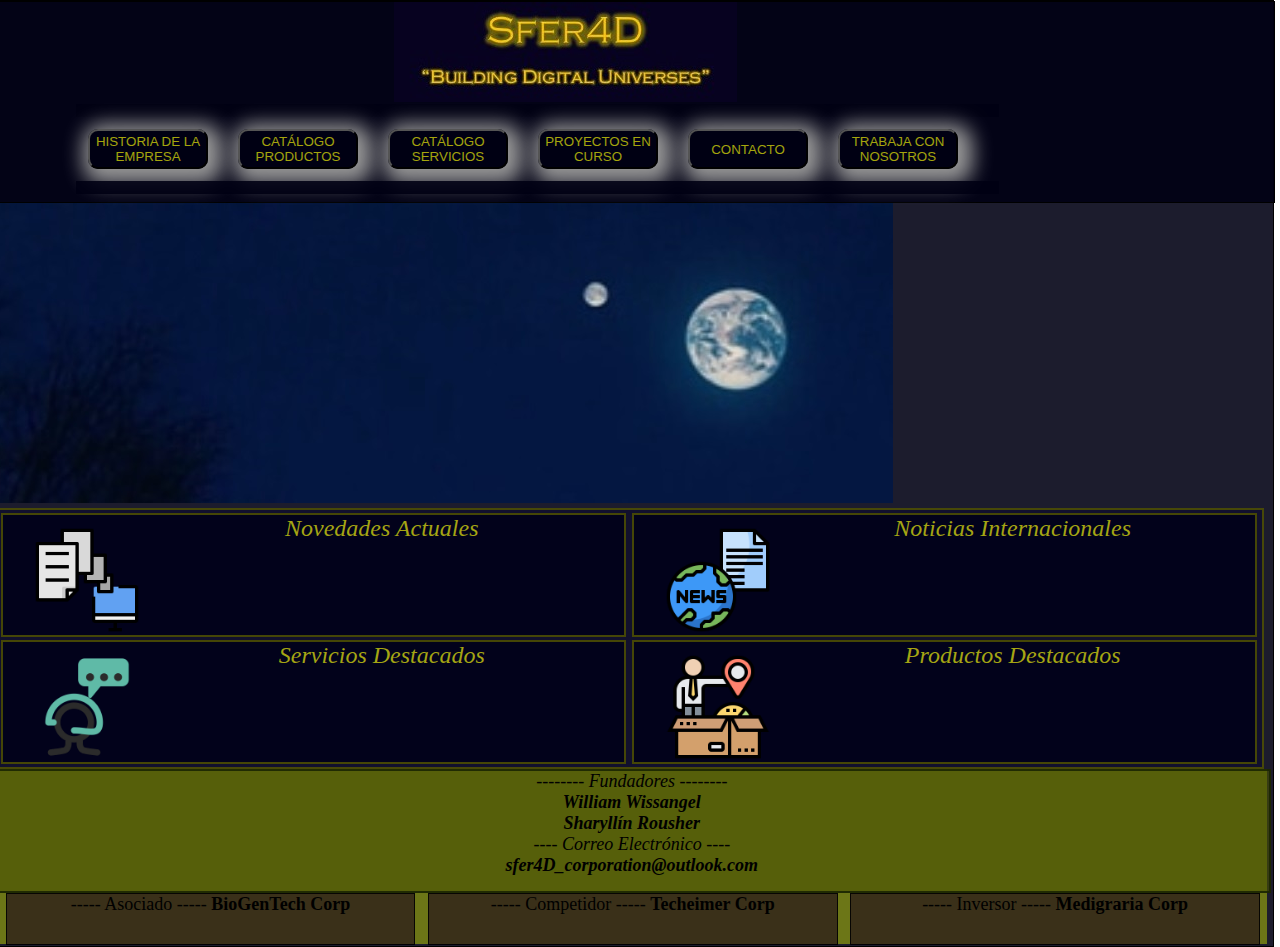
<file: Entrega 004 - FRONT END PAGINA WEB/index.html>
<!DOCTYPE html>
<html lang="en">
    <head>
        <meta charset="UTF-8">
        <meta name="viewport" content="width=device-width, initial-scale=1.0">
        <title>Empresa Sfer4D</title>
        <link href="estilos/estilosMenu1281-7800.css" rel="stylesheet">
        <link href="estilos/estilosMenu1025-1280.css" rel="stylesheet">
        <link href="estilos/estilosMenu769-1024.css" rel="stylesheet">
        <link href="estilos/estilosMenu481-768.css" rel="stylesheet">
        <link href="estilos/estilosMenu300-480.css" rel="stylesheet">
        <link href="estilos/estilosMenu100-299.css" rel="stylesheet">
        <link rel="stylesheet" media="(max-width: 7800px)" href="estilos/estilosMenu1281-7800.css">
        <link rel="stylesheet" media="(max-width: 1280px)" href="estilos/estilosMenu1025-1280.css">
        <link rel="stylesheet" media="(max-width: 1024px)" href="estilos/estilosMenu769-1024.css">
        <link rel="stylesheet" media="(max-width: 768px)" href="estilos/estilosMenu481-768.css">
        <link rel="stylesheet" media="(max-width: 480px)" href="estilos/estilosMenu300-480.css"> 
        <link rel="stylesheet" media="(max-width: 299px)" href="estilos/estilosMenu100-299.css">    
        <script src="scripts/scriptsMenu.js"></script>
    </head>

<body onload="cargaPagina()" onresize="tamPagina()">
    <div id="container">
        <header id="cabeceraPrincipal">
            <div id="iconoEmpresa"></div>
            <table id="tabla">
                <tr><td class="VaciobotonesPrincipal"></td></tr>
                <tr id="cajaBotonera">
                    <td class="LlenobotonesPrincipal">
                        <button class="boton" style="color:rgba(230, 230, 11, 0.719)" > HISTORIA DE LA EMPRESA</button>
                    </td>
    
                    <td class="LlenobotonesPrincipal">
                        <button class="boton" style="color:rgba(230, 230, 11, 0.719)"> CATÁLOGO PRODUCTOS</button>
                    </td>
                    
                    <td class="LlenobotonesPrincipal">
                        <button class="boton" style="color:rgba(230, 230, 11, 0.719)"> CATÁLOGO SERVICIOS</button>
                    </td>
                    
                    <td class="LlenobotonesPrincipal">
                        <button class="boton" style="color:rgba(230, 230, 11, 0.719)"> PROYECTOS EN CURSO</button>
                    </td>
                    
                    <td class="LlenobotonesPrincipal">
                        <button class="boton" style="color:rgba(230, 230, 11, 0.719)"> CONTACTO</button>
                    </td>
                    
                    <td class="LlenobotonesPrincipal">
                        <button class="boton" style="color:rgba(230, 230, 11, 0.719)"> TRABAJA CON NOSOTROS</button>
                    </td>
                </tr>
                <tr><td class="VaciobotonesPrincipal"></td></tr>
            </table>
        </header>
        <nav id="imagenMovible"></nav>
        <nav id="imagenInMovil"></nav>
        <table id="tablaEnfoque" onmouseenter="visibilidadBotones()" onmouseleave="invisibilidadBotones()">    <!--PARA DISEÑO DE BOTONES DEL SLIDER DE FOTOS-->
            <tr>
                <td class="botonesSlider"><button class="botonSliderIzquierda" onclick="SliderHaciaIzquierda()"></button></td>
                <td id="imagenesSlider"></td>
                <td class="botonesSlider"><button class="botonSliderDerecha" onclick="SliderHaciaDerecha()"></button></td>
            </tr>
        </table>
        <section id="seccionPrincipal">
            <div class="noticia" onmouseover="destacaBloque()" onmouseleave="destacaBloque()">
                <img class="imgBloques" src="images/NOVEDADES.png">
                Novedades Actuales
                <p class="parrafo"></p>
            </div>
            <div class="noticia" onmouseover="destacaBloque()" onmouseleave="destacaBloque()">
                <img class="imgBloques" src="images/NOTICIAS.png">
                Noticias Internacionales
                <p class="parrafo"></p>
            </div>
            <div class="noticia" onmouseover="destacaBloque()" onmouseleave="destacaBloque()">
                <img class="imgBloques" src="images/SERVICIOS.png">
                Servicios Destacados
                <p class="parrafo"></p>
            </div>
            <div class="noticia" onmouseover="destacaBloque()" onmouseleave="destacaBloque()">
                <img class="imgBloques" src="images/PRODUCTOS.png">
                Productos Destacados
                <p class="parrafo"></p>
            </div>
        </section>
        <footer id="piePrincipal">
            <div id="zocalo">
                -------- Fundadores --------
                <br><strong>William Wissangel</strong></br>
                <strong>Sharyllín Rousher</strong>
                <br>---- Correo Electrónico ----</br>
                <strong>sfer4D_corporation@outlook.com</strong>
            </div>
            <div class="pie">
                ----- Asociado -----
                <strong>BioGenTech Corp</strong>
            </div>
            <div class="pie">
                ----- Competidor -----
                <strong>Techeimer Corp</strong>
            </div>
            <div class="pie">
                ----- Inversor -----
                <strong>Medigraria Corp</strong>
            </div>
        </footer>
    </div>
</body>
</html>
</file>
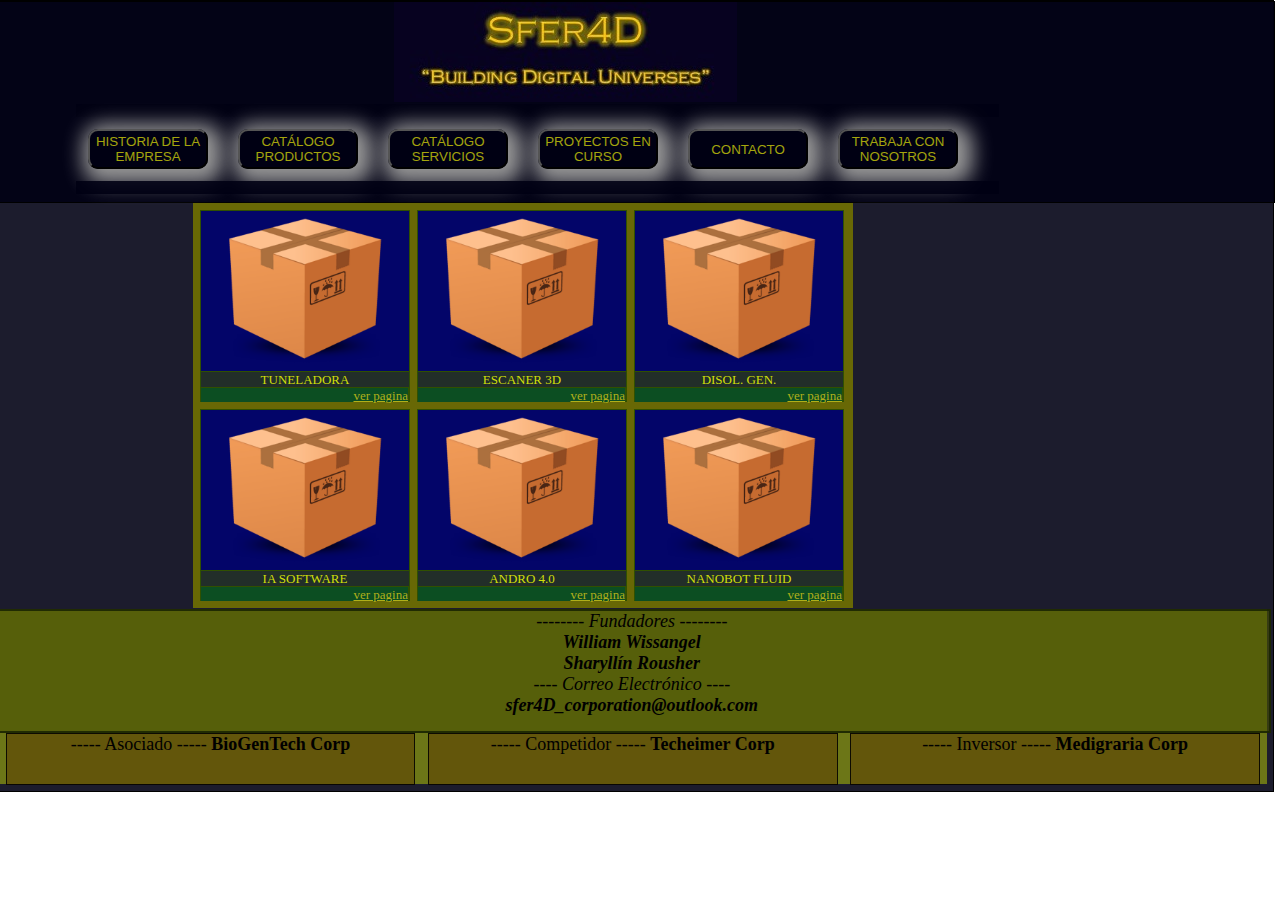
<file: Entrega 004 - FRONT END PAGINA WEB/catalogoProductos.html>
<!DOCTYPE html>
<html lang="en">
    <head>
        <meta charset="UTF-8">
        <meta name="viewport" content="width=device-width, initial-scale=1.0">
        <title>Catálogo de Productos Sfer4D</title>
        <link href="estilosCatalogoProductos/estilosCatalogoProductos1281-7800.css" rel="stylesheet">
        <link href="estilosCatalogoProductos/estilosCatalogoProductos1025-1280.css" rel="stylesheet">
        <link href="estilosCatalogoProductos/estilosCatalogoProductos769-1024.css" rel="stylesheet">
        <link href="estilosCatalogoProductos/estilosCatalogoProductos481-768.css" rel="stylesheet">
        <link href="estilosCatalogoProductos/estilosCatalogoProductos300-480.css" rel="stylesheet">
        <link href="estilosCatalogoProductos/estilosCatalogoProductos100-299.css" rel="stylesheet">
        <link rel="stylesheet" media="(max-width: 7800px)" href="estilosCatalogoProductos/estilosCatalogoProductos1281-7800.css">
        <link rel="stylesheet" media="(max-width: 1280px)" href="estilosCatalogoProductos/estilosCatalogoProductos1025-1280.css">
        <link rel="stylesheet" media="(max-width: 1024px)" href="estilosCatalogoProductos/estilosCatalogoProductos769-1024.css">
        <link rel="stylesheet" media="(max-width: 768px)" href="estilosCatalogoProductos/estilosCatalogoProductos481-768.css">
        <link rel="stylesheet" media="(max-width: 480px)" href="estilosCatalogoProductos/estilosCatalogoProductos300-480.css"> 
        <link rel="stylesheet" media="(max-width: 299px)" href="estilosCatalogoProductos/estilosCatalogoProductos100-299.css">    
        <script src="https://code.jquery.com/jquery-3.7.1.min.js"></script>
        <script src="scripts/scriptsCatalogoProductos.js"></script>
    </head>
<body onload="cargaPagina()">
        <div id="container">
            <header id="cabeceraPrincipal">
                <div id="iconoEmpresa"></div>
                <table id="tabla">
                    <tr><td class="VaciobotonesPrincipal"></td></tr>
                    <tr id="cajaBotonera">
                        <td class="LlenobotonesPrincipal">
                            <button class="boton" style="color:rgba(230, 230, 11, 0.719)"> HISTORIA DE LA EMPRESA</button>
                        </td>
        
                        <td class="LlenobotonesPrincipal">
                            <button class="boton" style="color:rgba(230, 230, 11, 0.719)"> CATÁLOGO PRODUCTOS</button>
                        </td>
                        
                        <td class="LlenobotonesPrincipal">
                            <button class="boton" style="color:rgba(230, 230, 11, 0.719)"> CATÁLOGO SERVICIOS</button>
                        </td>
                        
                        <td class="LlenobotonesPrincipal">
                            <button class="boton" style="color:rgba(230, 230, 11, 0.719)"> PROYECTOS EN CURSO</button>
                        </td>
                        
                        <td class="LlenobotonesPrincipal">
                            <button class="boton" style="color:rgba(230, 230, 11, 0.719)"> CONTACTO</button>
                        </td>
                        
                        <td class="LlenobotonesPrincipal">
                            <button class="boton" style="color:rgba(230, 230, 11, 0.719)"> TRABAJA CON NOSOTROS</button>
                        </td>
                    </tr>
                    <tr><td class="VaciobotonesPrincipal"></td></tr>
                </table>
            </header>
           
            <section id="catalogo"> 
                <div class="productos">
                    <div class="cajaProducto" onmouseover="enciendeBloque(0)" onmouseleave="apagaBloque(0)">
                        <img class="imgBloques" src="images/CATALOGO-PRODUCTOS.png">
                    </div>
                    <div class="cajaProductoTitulo">TUNELADORA</div>
                    <nav class="enlaceProducto"><a href="https://www.google.es/">ver pagina</a></nav>
                </div>
                <div class="productos">
                    <div class="cajaProducto" onmouseover="enciendeBloque(1)" onmouseleave="apagaBloque(1)">
                        <img class="imgBloques" src="images/CATALOGO-PRODUCTOS.png">
                    </div>
                    <div class="cajaProductoTitulo">ESCANER 3D</div>
                    <nav class="enlaceProducto"><a href="https://www.google.es/">ver pagina</a></nav>
                </div>
                <div class="productos">
                    <div class="cajaProducto" onmouseover="enciendeBloque(2)" onmouseleave="apagaBloque(2)">
                        <img class="imgBloques" src="images/CATALOGO-PRODUCTOS.png">
                    </div>
                    <div class="cajaProductoTitulo">DISOL. GEN.</div>
                    <nav class="enlaceProducto"><a href="https://www.google.es/">ver pagina</a></nav>
                </div>
                <div class="productos">
                    <div class="cajaProducto" onmouseover="enciendeBloque(3)" onmouseleave="apagaBloque(3)">
                        <img class="imgBloques" src="images/CATALOGO-PRODUCTOS.png">
                    </div>
                    <div class="cajaProductoTitulo">IA SOFTWARE</div>
                    <nav class="enlaceProducto"><a href="https://www.google.es/">ver pagina</a></nav>
                </div>
                <div class="productos">
                    <div class="cajaProducto" onmouseover="enciendeBloque(4)" onmouseleave="apagaBloque(4)">
                        <img class="imgBloques" src="images/CATALOGO-PRODUCTOS.png">
                    </div>
                    <div class="cajaProductoTitulo">ANDRO 4.0</div>
                    <nav class="enlaceProducto"><a href="https://www.google.es/">ver pagina</a></nav>
                </div>
                <div class="productos">
                    <div class="cajaProducto" onmouseover="enciendeBloque(5)" onmouseleave="apagaBloque(5)">
                        <img class="imgBloques" src="images/CATALOGO-PRODUCTOS.png">
                    </div>
                    <div class="cajaProductoTitulo">NANOBOT FLUID</div>
                    <nav class="enlaceProducto"><a href="https://www.google.es/">ver pagina</a></nav>
                </div>          
            </section>

            <footer id="piePrincipal">
                <div id="zocalo">
                    -------- Fundadores --------
                    <br><strong>William Wissangel</strong></br>
                    <strong>Sharyllín Rousher</strong>
                    <br>---- Correo Electrónico ----</br>
                    <strong>sfer4D_corporation@outlook.com</strong>
                </div>
                <div class="pie">
                    ----- Asociado -----
                    <strong>BioGenTech Corp</strong>
                </div>
                <div class="pie">
                    ----- Competidor -----
                    <strong>Techeimer Corp</strong>
                </div>
                <div class="pie">
                    ----- Inversor -----
                    <strong>Medigraria Corp</strong>
                </div>
            </footer>
        </div>
    </body>
</html>
</file>
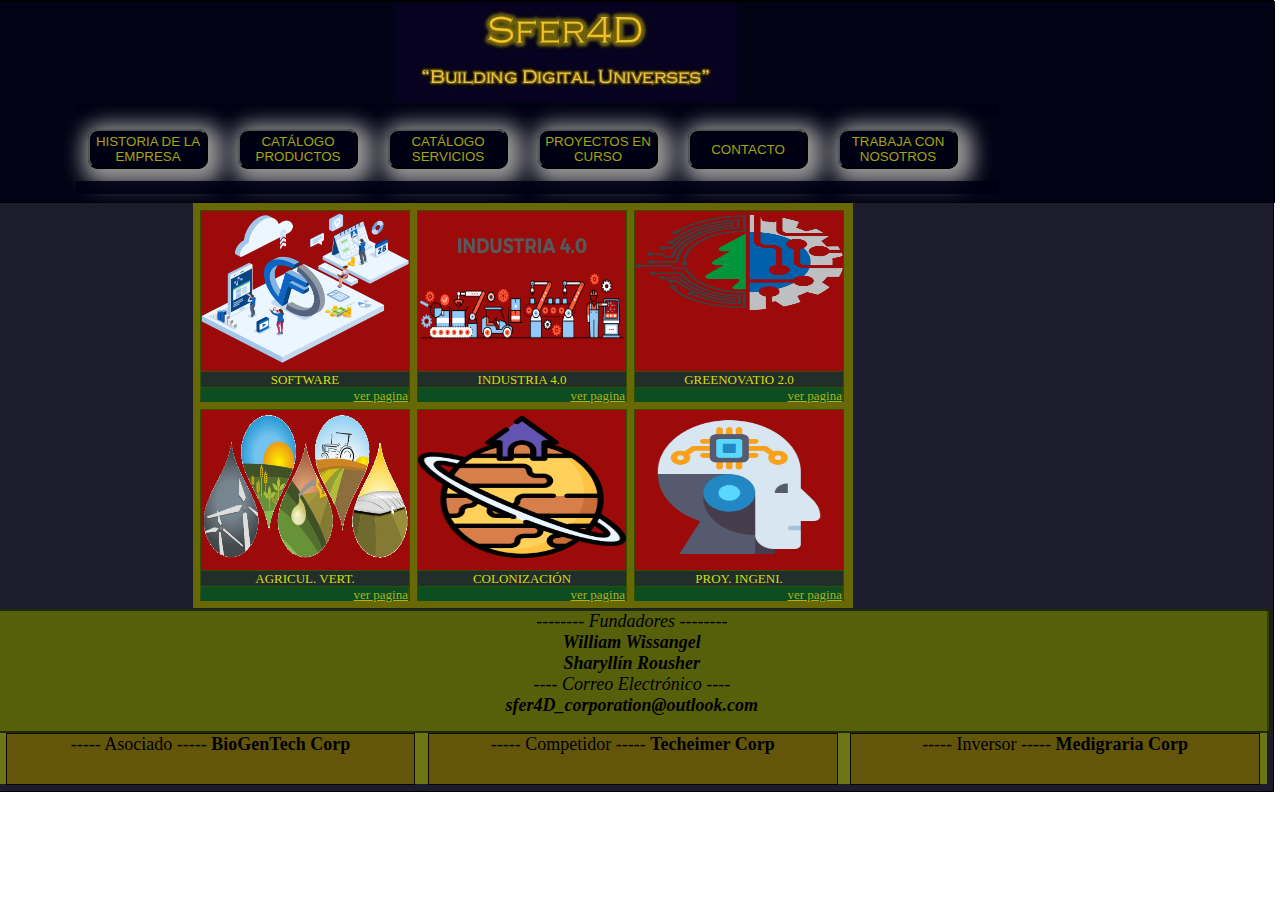
<file: Entrega 004 - FRONT END PAGINA WEB/catalogoServicios.html>
<!DOCTYPE html>
<html lang="en">
    <head>
        <meta charset="UTF-8">
        <meta name="viewport" content="width=device-width, initial-scale=1.0">
        <title>Catálogo de Productos Sfer4D</title>
        <link href="estilosCatalogoServicios/estilosCatalogoServicios1281-7800.css" rel="stylesheet">
        <link href="estilosCatalogoServicios/estilosCatalogoServicios1025-1280.css" rel="stylesheet">
        <link href="estilosCatalogoServicios/estilosCatalogoServicios769-1024.css" rel="stylesheet">
        <link href="estilosCatalogoServicios/estilosCatalogoServicios481-768.css" rel="stylesheet">
        <link href="estilosCatalogoServicios/estilosCatalogoServicios300-480.css" rel="stylesheet">
        <link href="estilosCatalogoServicios/estilosCatalogoServicios100-299.css" rel="stylesheet">
        <link rel="stylesheet" media="(max-width: 7800px)" href="estilosCatalogoServicios/estilosCatalogoServicios1281-7800.css">
        <link rel="stylesheet" media="(max-width: 1280px)" href="estilosCatalogoServicios/estilosCatalogoServicios1025-1280.css">
        <link rel="stylesheet" media="(max-width: 1024px)" href="estilosCatalogoServicios/estilosCatalogoServicios769-1024.css">
        <link rel="stylesheet" media="(max-width: 768px)" href="estilosCatalogoServicios/estilosCatalogoServicios481-768.css">
        <link rel="stylesheet" media="(max-width: 480px)" href="estilosCatalogoServicios/estilosCatalogoServicios300-480.css"> 
        <link rel="stylesheet" media="(max-width: 299px)" href="estilosCatalogoServicios/estilosCatalogoServicios100-299.css">    
        <script src="https://code.jquery.com/jquery-3.7.1.min.js"></script>
        <script src="scripts/scriptsCatalogoServicios.js"></script>
    </head>
<body onload="cargaPagina()">
        <div id="container">
            <header id="cabeceraPrincipal">
                <div id="iconoEmpresa"></div>
                <table id="tabla">
                    <tr><td class="VaciobotonesPrincipal"></td></tr>
                    <tr id="cajaBotonera">
                        <td class="LlenobotonesPrincipal">
                            <button class="boton" style="color:rgba(230, 230, 11, 0.719)"> HISTORIA DE LA EMPRESA</button>
                        </td>
        
                        <td class="LlenobotonesPrincipal">
                            <button class="boton" style="color:rgba(230, 230, 11, 0.719)"> CATÁLOGO PRODUCTOS</button>
                        </td>
                        
                        <td class="LlenobotonesPrincipal">
                            <button class="boton" style="color:rgba(230, 230, 11, 0.719)"> CATÁLOGO SERVICIOS</button>
                        </td>
                        
                        <td class="LlenobotonesPrincipal">
                            <button class="boton" style="color:rgba(230, 230, 11, 0.719)"> PROYECTOS EN CURSO</button>
                        </td>
                        
                        <td class="LlenobotonesPrincipal">
                            <button class="boton" style="color:rgba(230, 230, 11, 0.719)"> CONTACTO</button>
                        </td>
                        
                        <td class="LlenobotonesPrincipal">
                            <button class="boton" style="color:rgba(230, 230, 11, 0.719)"> TRABAJA CON NOSOTROS</button>
                        </td>
                    </tr>
                    <tr><td class="VaciobotonesPrincipal"></td></tr>
                </table>
            </header>
           
            <section id="catalogo"> 
                <div class="productos">
                    <div class="cajaProducto" onmouseover="enciendeBloque(0)" onmouseleave="apagaBloque(0)">
                        <img class="imgBloques" src="images/CATALOGO-SERVICIOS-1.png">
                    </div>
                    <div class="cajaProductoTitulo">SOFTWARE</div>
                    <nav class="enlaceProducto"><a href="https://www.google.es/">ver pagina</a></nav>
                </div>
                <div class="productos">
                    <div class="cajaProducto" onmouseover="enciendeBloque(1)" onmouseleave="apagaBloque(1)">
                        <img class="imgBloques" src="images/CATALOGO-SERVICIOS-2.png">
                    </div>
                    <div class="cajaProductoTitulo">INDUSTRIA 4.0</div>
                    <nav class="enlaceProducto"><a href="https://www.google.es/">ver pagina</a></nav>
                </div>
                <div class="productos">
                    <div class="cajaProducto" onmouseover="enciendeBloque(2)" onmouseleave="apagaBloque(2)">
                        <img class="imgBloques" src="images/CATALOGO-SERVICIOS-3.png">
                    </div>
                    <div class="cajaProductoTitulo">GREENOVATIO 2.0</div>
                    <nav class="enlaceProducto"><a href="https://www.google.es/">ver pagina</a></nav>
                </div>
                <div class="productos">
                    <div class="cajaProducto" onmouseover="enciendeBloque(3)" onmouseleave="apagaBloque(3)">
                        <img class="imgBloques" src="images/CATALOGO-SERVICIOS-4.png">
                    </div>
                    <div class="cajaProductoTitulo">AGRICUL. VERT.</div>
                    <nav class="enlaceProducto"><a href="https://www.google.es/">ver pagina</a></nav>
                </div>
                <div class="productos">
                    <div class="cajaProducto" onmouseover="enciendeBloque(4)" onmouseleave="apagaBloque(4)">
                        <img class="imgBloques" src="images/CATALOGO-SERVICIOS-5.png">
                    </div>
                    <div class="cajaProductoTitulo">COLONIZACIÓN</div>
                    <nav class="enlaceProducto"><a href="https://www.google.es/">ver pagina</a></nav>
                </div>
                <div class="productos">
                    <div class="cajaProducto" onmouseover="enciendeBloque(5)" onmouseleave="apagaBloque(5)">
                        <img class="imgBloques" src="images/CATALOGO-SERVICIOS-6.png">
                    </div>
                    <div class="cajaProductoTitulo">PROY. INGENI.</div>
                    <nav class="enlaceProducto"><a href="https://www.google.es/">ver pagina</a></nav>
                </div>          
            </section>

            <footer id="piePrincipal">
                <div id="zocalo">
                    -------- Fundadores --------
                    <br><strong>William Wissangel</strong></br>
                    <strong>Sharyllín Rousher</strong>
                    <br>---- Correo Electrónico ----</br>
                    <strong>sfer4D_corporation@outlook.com</strong>
                </div>
                <div class="pie">
                    ----- Asociado -----
                    <strong>BioGenTech Corp</strong>
                </div>
                <div class="pie">
                    ----- Competidor -----
                    <strong>Techeimer Corp</strong>
                </div>
                <div class="pie">
                    ----- Inversor -----
                    <strong>Medigraria Corp</strong>
                </div>
            </footer>
        </div>
    </body>
</html>
</file>
<file: Entrega 004 - FRONT END PAGINA WEB/estilos/estilosMenu1281-7800.css>
*{
    padding:0;
    margin:0;
}

@media all and (min-width: 1281px) and (max-width: 7800px) 
{
    /** DISPOSITIVOS ORDENADOR **/
    /*** CONTENEDOR PRINCIPAL DE LA PAGINA ***/
    #container{
        margin-top: 0px;
        margin-left: -8px;
        padding-left: 0px;
        padding-top: 0px;
        width: 1300px;                      /*  width: 1280px;  */
        height: 850px;
        border: 1px;
        border-style: solid;
        border-color: black;
        background-color: rgba(0, 0, 19, 0.89); /*COLOR BASE*/
        position: absolute;
        z-index: -1;
    }
    /************ CSS DE LA CABECERA ********/
    #cabeceraPrincipal
    {
        width: 1300px;
        height: 100px;
        border: 1px;
        border-style: solid;
        border-color: black;
        background-color: rgba(0, 0, 19, 0.89);
    }
        #iconoEmpresa{
            float: left;
            width: 343px;   /*ICONO CUADRADO*/
            height: 100px;
            background-image: url("../images/Sfer4D-IconoEmpresa.jpg");
            /*CON ESOS DOS PUNTOS SE LE DICE A CSS QUE LA CARPETA DE LAS */
            /* IMAGENES COMO ICONO DE LA EMPRESA ESTA EN OTRA CARPETA ADJUNTA*/
        }
        .VaciobotonesPrincipal{
            float: left;
            width: 950px;   /*ICONO CUADRADO*/
            height: 13px;  
            background-color: rgba(0, 0, 19, 0.89);
        }
        .LlenobotonesPrincipal{
            float: left;
            width: 150px;
            height: 60px;
            border: 1px;
            border-style: solid;
            border-color: black;
        }
        .boton{
            margin-left: 12px;
            margin-top: 10px;
            width: 120px;
            height: 40px;
            background-color:  rgba(0, 0, 19, 0.89);
            text-align: center;
            border-radius: 10px;
            box-shadow: rgb(150,150,150) 5px 5px 20px 10px;
        }
    /*********** FIN CSS DE LA CABECERA ********/

    /***** CSS DE LA ETIQUETA NAV INTERMEDIO *****/
    /*****  CREACION DEL SLIDER DE IMAGENES  *****/

    #tablaEnfoque{
        align-items:center;
        width: 100%;
        height: 300px;
        background-color: transparent;  /*PARA DARLE TRANSPARENCIA*/
    }
    .botonesSlider:hover{
        cursor: pointer;
            .botonSliderIzquierda{
                display: block;
            }
            .botonSliderDerecha{
                display: block;
            }
    }
    .botonSliderIzquierda
    {
        width: 0; 
        height: 0; 
        border-right: 50px solid #111d79;
        border-top: 25px solid transparent;
        border-bottom: 25px solid transparent; 
        background-color: transparent;  /* PARA DARLE TRANSPARENCIA */
        border-radius: 20px;
        box-shadow: rgb(150,150,150) 5px 5px 20px 10px;
    }
    .botonSliderDerecha
    {
        width: 0; 
        height: 0; 
        border-left: 50px solid #111d79;
        border-top: 25px solid transparent;
        border-bottom: 25px solid transparent; 
        background-color: transparent;  /* PARA DARLE TRANSPARENCIA */
        border-radius: 20px;
        box-shadow: rgb(150,150,150) 5px 5px 20px 10px;
    }
    #imagenesSlider{
        float: left;
        width: 1070px;
        height: 290px;
        background-color: transparent;  /*PARA DARLE TRANSPARENCIA*/
    }
    #imagenMovible{
        position: absolute;
        z-index: -1;
        width: 1100px;
        height: 300px;
        background-image: url("../sliderImages/OtraTierra.jpg");
    }
    #imagenInMovil{
        position: absolute;
        z-index: -2;
        width: 1100px;
        height: 300px;
        background-color: black;
    }
    /****** FIN CSS DEL SLIDER DE IMAGENES ******/

    /*****  CREACION CSS DEL CUERPO DE LA PAGINA  *****/

    #seccionPrincipal{
        margin-top: 5px;
        width:99.5%;
        height: 257px;
        border: 2px;
        border-style: solid;
        border-color:rgba(79, 80, 3, 0.87);
        background-color: rgba(2, 1, 46, 0.425);
    }
    .noticia{
        float: left;
        margin-top: 3px;
        margin-left: 7px;
        width:49%;
        height: 120px;
        border: 2px;
        text-align: center;
        color: rgb(165, 165, 19);
        font-family: Cambria, Cochin, Georgia, Times, 'Times New Roman', serif;
        font-style:oblique;
        font-size:x-large;
        text-align: center;
        border-style: solid;
        border-color:rgba(79, 80, 3, 0.87);
        background-color: rgb(2, 2, 27);
    }
    .imgBloques{
        float: left;
        margin-top: 2%;
        margin-left: 5%;
        width: 100px;
        height: 100px;
    }
    /****** FIN CSS DEL CUERPO DE LA PAGINA ******/

    /**** CSS DEL PIE DE LA PAGINA ****/
    /**** CREACION DEL PIE DE LA PAGINA ****/
    #piePrincipal
    {
        width:99.5%;
        height: 175px;
        background-color: rgba(163, 180, 9, 0.596);   
    }
    #zocalo
    {
        float: left;
        width:100%;
        height: 120px; 
        border: 2px;
        border-style: solid;
        border-color:rgba(24, 36, 1, 0.87);
        background-color: rgba(72, 80, 1, 0.596);
        font-family: Cambria, Cochin, Georgia, Times, 'Times New Roman', serif;
        font-style:oblique;
        font-size:large;
        text-align: center;
    }
    .pie
    {
        float: left;
        width:33.15%;
        height: 50px;
        border: 1px;
        border-style: solid;
        border-color:rgba(0, 0, 0, 0.87);
        background-color: rgba(26, 1, 27, 0.596);   
        font-family: Cambria, Cochin, Georgia, Times, 'Times New Roman', serif;
        font-style:normal;
        font-size:large;
        text-align: center; 
    }
    .parrafo{
        float: left;
        margin-left: 10%;
        width: 65%;
        height: 65px;
        font-style:normal;
        font-size:small;
        text-align: left;
        color: transparent; /* Para que aparezca el texto invisible, a la espera del cambio */
    }
}
</file>
<file: Entrega 004 - FRONT END PAGINA WEB/estilos/estilosMenu1025-1280.css>
*{
    padding:0;
    margin:0;
}

@media all and (min-width: 1025px) and (max-width: 1280px) 
{
    /** DISPOSITIVOS ORDENADOR **/
    /*** CONTENEDOR PRINCIPAL DE LA PAGINA ***/
    #container{
        margin-top: 0px;
        margin-left: -8px;
        padding-left: 0px;
        padding-top: 0px;
        width: 100%;                      /*  width: 1280px;  */
        height: 945px;
        border: 1px;
        border-style: solid;
        border-color: black;
        background-color: rgba(0, 0, 19, 0.89); /*COLOR BASE*/
        position: absolute;
        z-index: -1;
    }
    /************ CSS DE LA CABECERA ********/
    #cabeceraPrincipal
    {
        width: 100%;
        height: 200px;
        border: 1px;
        border-style: solid;
        border-color: black;
        background-color: rgba(0, 0, 19, 0.89);
    }
        #iconoEmpresa{
            margin-left:400px;
            width: 343px;   /*ICONO CUADRADO*/
            height: 100px;
            background-image: url("../images/Sfer4D-IconoEmpresa.jpg");
            /*CON ESOS DOS PUNTOS SE LE DICE A CSS QUE LA CARPETA DE LAS */
            /* IMAGENES COMO ICONO DE LA EMPRESA ESTA EN OTRA CARPETA ADJUNTA*/
        }
        .VaciobotonesPrincipal{
            float: left;
            width: 923px;   /*ICONO CUADRADO*/
            height: 13px;  
            background-color: rgba(0, 0, 19, 0.89);
        }
        #tabla{
            margin-left: 80px;  /* PARA COLOCAR EL POSICIONAMIENTO DE LAS OPCIONES */
        }
        .LlenobotonesPrincipal{
            float: left;
            width: 150px;
            height: 60px;
        }
        .boton{
            margin-left: 12px;
            margin-top: 10px;
            width: 120px;
            height: 40px;
            background-color:  rgba(0, 0, 19, 0.89);
            text-align: center;
            border-radius: 10px;
            box-shadow: rgb(150,150,150) 5px 5px 20px 10px;
        }
    /*********** FIN CSS DE LA CABECERA ********/

    /***** CSS DE LA ETIQUETA NAV INTERMEDIO *****/
    /*****  CREACION DEL SLIDER DE IMAGENES  *****/

    #tablaEnfoque{
        align-items:center;
        width: 100%;
        height: 300px;
        background-color: transparent;  /*PARA DARLE TRANSPARENCIA*/
    }
    .botonesSlider:hover{
        cursor: pointer;
            .botonSliderIzquierda{
                display: block;
            }
            .botonSliderDerecha{
                display: block;
            }
    }
    .botonSliderIzquierda
    {
        width: 0; 
        height: 0; 
        border-right: 50px solid #111d79;
        border-top: 25px solid transparent;
        border-bottom: 25px solid transparent; 
        background-color: transparent;  /* PARA DARLE TRANSPARENCIA */
        border-radius: 20px;
        box-shadow: rgb(150,150,150) 5px 5px 20px 10px;
    }
    .botonSliderDerecha
    {
        width: 0; 
        height: 0; 
        border-left: 50px solid #111d79;
        border-top: 25px solid transparent;
        border-bottom: 25px solid transparent; 
        background-color: transparent;  /* PARA DARLE TRANSPARENCIA */
        border-radius: 20px;
        box-shadow: rgb(150,150,150) 5px 5px 20px 10px;
    }
    #imagenesSlider{
        float: left;
        width: 860px;
        height: 290px;
        background-color: transparent;  /*PARA DARLE TRANSPARENCIA*/
    }
    #imagenMovible{
        position: absolute;
        z-index: -1;
        width: 900px;
        height: 300px;
        background-image: url("../sliderImages/OtraTierra.jpg");
    }
    #imagenInMovil{
        position: absolute;
        z-index: -2;
        width: 900px;
        height: 300px;
        background-color: black;
    }
    /****** FIN CSS DEL SLIDER DE IMAGENES ******/

    /**** CSS DEL CUERPO DE LA PAGINA PRINCIPAL ****/
    /*****  CREACION DEL CUERPO DE LA PAGINA  *****/

    #seccionPrincipal{
        margin-top: 5px;
        width:99%;
        height: 257px;
        border: 2px;
        border-style: solid;
        border-color:rgba(79, 80, 3, 0.87);
        background-color: rgba(2, 1, 46, 0.425);
    }
    .noticia{
        float: left;
        margin-top: 3px;
        margin-left: 6px;
        width:49%;
        height: 120px;
        border: 2px;
        text-align: center;
        color: rgb(165, 165, 19);
        font-family: Cambria, Cochin, Georgia, Times, 'Times New Roman', serif;
        font-style:oblique;
        font-size:x-large;
        text-align: center;
        border-style: solid;
        border-color:rgba(79, 80, 3, 0.87);
        background-color: rgb(2, 2, 27);
    }
    .imgBloques{
        float: left;
        margin-top: 2%;
        margin-left: 5%;
        width: 17%;
    }
    /****** FIN CSS DEL CUERPO DE LA PAGINA ******/

    /**** CSS DEL PIE DE LA PAGINA ****/
    /**** CREACION DEL PIE DE LA PAGINA ****/
    #piePrincipal
    {
        width:99.5%;
        height: 175px;
        background-color: rgba(163, 180, 9, 0.596);   
    }
    #zocalo
    {
        float: left;
        width:100%;
        height: 120px; 
        border: 2px;
        border-style: solid;
        border-color:rgba(24, 36, 1, 0.87);
        background-color: rgba(72, 80, 1, 0.596);
        font-family: Cambria, Cochin, Georgia, Times, 'Times New Roman', serif;
        font-style:oblique;
        font-size:large;
        text-align: center;
    }
    .pie
    {
        float: left;
        margin-left: 1%;
        width:32%;
        height: 50px;
        border: 1px;
        border-style: solid;
        border-color:rgba(0, 0, 0, 0.87);
        background-color: rgba(26, 1, 27, 0.596);   
        font-family: Cambria, Cochin, Georgia, Times, 'Times New Roman', serif;
        font-style:normal;
        font-size:large;
        text-align: center; 
    }
    .parrafo{
        float: left;
        margin-left: 10%;
        width: 65%;
        height: 65px;
        font-style:normal;
        font-size:small;
        text-align: left;
        color: transparent; /* Para que aparezca el texto invisible, a la espera del cambio */
    }
}
</file>
<file: Entrega 004 - FRONT END PAGINA WEB/estilos/estilosMenu769-1024.css>
*{
    padding:0;
    margin:0;
}

@media all and (min-width: 769px) and (max-width: 1024px) 
{
   /** DISPOSITIVOS TABLETS EN HORIZONTAL **/
   /*** CONTENEDOR PRINCIPAL DE LA PAGINA ***/
   #container{
    margin-top: 0px;
    margin-left: -8px;
    padding-left: 0px;
    padding-top: 0px;
    width: 880px;                       /*    width: 880px;   */
    height: 1023px;
    border: 1px;
    border-style: solid;
    border-color: black;
    background-color: rgba(0, 0, 19, 0.89); /*COLOR BASE*/
    position: absolute;
    z-index: -1;
    }
    /************ CSS DE LA CABECERA ********/
    #cabeceraPrincipal
    {
        width: auto;
        height: 280px;
        border: 1px;
        border-style: solid;
        border-color: black;
        background-color: rgba(0, 0, 19, 0.89);
    }
        #iconoEmpresa{
            margin-left: 30%;
            width: 343px;   /*ICONO CUADRADO*/
            height: 100px;
            background-image: url("../images/Sfer4D-IconoEmpresa.jpg");
            /*CON ESOS DOS PUNTOS SE LE DICE A CSS QUE LA CARPETA DE LAS */
            /* IMAGENES COMO ICONO DE LA EMPRESA ESTA EN OTRA CARPETA ADJUNTA*/
        }
        #tabla{
            float: left;
            margin-top: 20px;
            margin-left: 22%;
            width: 500px;
            height: 200px;
        }
        .LlenobotonesPrincipal{
            float: left;
            width: 150px;
            height: 60px;
            border: 1px;
            border-style: solid;
            border-color: black;
        }
        .boton{
            margin-left: 15px;
            margin-top: 10px;
            width: 120px;
            height: 40px;
            background-color:  rgba(0, 0, 19, 0.89);
            text-align: center;
            border-radius: 10px;
            box-shadow: rgb(150,150,150) 5px 5px 20px 10px;
        }
    /*********** FIN CSS DE LA CABECERA ********/

    /***** CSS DE LA ETIQUETA NAV INTERMEDIO *****/
    /*****  CREACION DEL SLIDER DE IMAGENES  *****/

    #tablaEnfoque{
        position: absolute;
        float: left;
        width: 880px;
        height: 300px;
        background-color: transparent;  /*PARA DARLE TRANSPARENCIA*/
    }
    .botonSliderIzquierda
    {
        width: 0; 
        height: 0; 
        border-right: 50px solid #111d79;
        border-top: 25px solid transparent;
        border-bottom: 25px solid transparent; 
        background-color: transparent;  /* PARA DARLE TRANSPARENCIA */
        border-radius: 20px;
        box-shadow: rgb(150,150,150) 5px 5px 20px 10px;
    }
    .botonSliderDerecha
    {
        width: 0; 
        height: 0; 
        border-left: 50px solid #111d79;
        border-top: 25px solid transparent;
        border-bottom: 25px solid transparent; 
        background-color: transparent;  /* PARA DARLE TRANSPARENCIA */
        border-radius: 20px;
        box-shadow: rgb(150,150,150) 5px 5px 20px 10px;
    }
    #imagenesSlider{
        width: 720px;
        height: 290px;
        background-color: transparent;  /*PARA DARLE TRANSPARENCIA*/
    }
    #imagenMovible{
        position: absolute;
        z-index: -1;
        width: 880px;
        height: 300px;
        background-image: url("../sliderImages/OtraTierra.jpg");
    }
    #imagenInMovil{
        position: absolute;
        z-index: -2;
        width: 880px;
        height: 300px;
        background-color: black;
    }
    /****** FIN CSS DEL SLIDER DE IMAGENES ******/

    /**** CSS DEL CUERPO DE LA PAGINA PRINCIPAL ****/
    /*****  CREACION DEL CUERPO DE LA PAGINA  *****/

    #seccionPrincipal{
        margin-top: 300px;
        width:99%;
        height: 257px;
        border: 2px;
        border-style: solid;
        border-color:rgba(79, 80, 3, 0.87);
        background-color: rgba(2, 1, 46, 0.425);
    }
    .noticia{
        float: left;
        margin-top: 3px;
        margin-left: 3px;
        width:49%;
        height: 120px;
        border: 2px;
        text-align: center;
        color: rgb(165, 165, 19);
        font-family: Cambria, Cochin, Georgia, Times, 'Times New Roman', serif;
        font-style:oblique;
        font-size:x-large;
        text-align: center;
        border-style: solid;
        border-color:rgba(79, 80, 3, 0.87);
        background-color: rgb(2, 2, 27);
    }
    .imgBloques{
        float: left;
        margin-top: 2%;
        margin-left: 10%;
        width: 25%;
    }
    /****** FIN CSS DEL CUERPO DE LA PAGINA ******/

    /**** CSS DEL PIE DE LA PAGINA ****/
    /**** CREACION DEL PIE DE LA PAGINA ****/
    #piePrincipal
    {
        width:99%;
        height: 175px;
        background-color: rgba(163, 180, 9, 0.596);   
    }
    #zocalo
    {
        float: left;
        width:100%;
        height: 120px; 
        border: 2px;
        border-style: solid;
        border-color:rgba(24, 36, 1, 0.87);
        background-color: rgba(72, 80, 1, 0.596);
        font-family: Cambria, Cochin, Georgia, Times, 'Times New Roman', serif;
        font-style:oblique;
        font-size:large;
        text-align: center;
    }
    .pie
    {
        float: left;
        width:33.09%;
        height: 50px;
        border: 1px;
        border-style: solid;
        border-color:rgba(0, 0, 0, 0.87);
        background-color: rgba(26, 1, 27, 0.596);   
        font-family: Cambria, Cochin, Georgia, Times, 'Times New Roman', serif;
        font-style:normal;
        font-size:medium;
        text-align: center; 
    }
    .parrafo{
        float: left;
        margin-left: 4%;
        width: 55%;
        height: 65px;
        font-style:normal;
        font-size:small;
        text-align: left;
        color: transparent; /* Para que aparezca el texto invisible, a la espera del cambio */
    }
}
</file>
<file: Entrega 004 - FRONT END PAGINA WEB/estilos/estilosMenu481-768.css>
*{
    padding:0;
    margin:0;
}

@media all and (min-width: 481px) and (max-width: 768px) 
{
   /** DISPOSITIVOS TABLETS **/
   /*** CONTENEDOR PRINCIPAL DE LA PAGINA ***/
   #container{
    margin-top: 0px;
    margin-left: 5%;
    padding-left: 0px;
    padding-top: 0px;
    width: 550px;
    height: 840px;
    border: 1px;
    border-style: solid;
    border-color: black;
    background-color: rgba(0, 0, 19, 0.89); /*COLOR BASE*/
    position: absolute;
    z-index: -1;
    }
    /************ CSS DE LA CABECERA ********/
    #cabeceraPrincipal
    {
        width: auto;
        height: 280px;
        border: 1px;
        border-style: solid;
        border-color: black;
        background-color: rgba(0, 0, 19, 0.89);
    }
        #iconoEmpresa{
            margin-left: 20%;
            width: 343px;   /*ICONO CUADRADO*/
            height: 100px;
            background-image: url("../images/Sfer4D-IconoEmpresa.jpg");
            /*CON ESOS DOS PUNTOS SE LE DICE A CSS QUE LA CARPETA DE LAS */
            /* IMAGENES COMO ICONO DE LA EMPRESA ESTA EN OTRA CARPETA ADJUNTA*/
        }
        #tabla{
            float: left;
            margin-top: 0px;
            margin-left: 0px;
            width: 545px;
            height: 170px;
        }
        .VaciobotonesPrincipal{
            float: left;
            width: 545px;   /*ICONO CUADRADO*/
            height: 13px;  
            background-color: rgba(6, 6, 34, 0.87);
        }
        .LlenobotonesPrincipal{
            float: left;
            margin-left: 4%;
            width: 150px;
            height: 60px;
            border: 1px;
            border-style: solid;
            border-color: black;
        }
        .boton{
            margin-left: 15px;
            margin-top: 10px;
            width: 120px;
            height: 40px;
            background-color:  rgba(0, 0, 19, 0.89);
            text-align: center;
            border-radius: 5px;
            box-shadow: rgb(150,150,150) 5px 5px 20px 3px;
        }
    /*********** FIN CSS DE LA CABECERA ********/

    /***** CSS DE LA ETIQUETA NAV INTERMEDIO *****/
    /*****  CREACION DEL SLIDER DE IMAGENES  *****/

    #tablaEnfoque{
        position: absolute;
        float: left;
        width: 550px;
        height: 150px;
        background-color: transparent;  /*PARA DARLE TRANSPARENCIA*/
    }
    .botonSliderIzquierda
    {
        width: 0; 
        height: 0; 
        border-right: 50px solid #111d79;
        border-top: 25px solid transparent;
        border-bottom: 25px solid transparent; 
        background-color: transparent;  /* PARA DARLE TRANSPARENCIA */
        border-radius: 20px;
        box-shadow: rgb(150,150,150) 5px 5px 20px 10px;
    }
    .botonSliderDerecha
    {
        width: 0; 
        height: 0; 
        border-left: 50px solid #111d79;
        border-top: 25px solid transparent;
        border-bottom: 25px solid transparent; 
        background-color: transparent;  /* PARA DARLE TRANSPARENCIA */
        border-radius: 20px;
        box-shadow: rgb(150,150,150) 5px 5px 20px 10px;
    }
    #imagenesSlider{
        float: left;
        width: 405px;
        height: 150px;
        background-color: transparent;  /*PARA DARLE TRANSPARENCIA*/
    }
    #imagenMovible{
        position: absolute;
        z-index: -1;
        width: 550px;
        height: 150px;
        background-image: url("../sliderImages/OtraTierra.jpg");
    }
    #imagenInMovil{
        position: absolute;
        z-index: -2;
        width: 550px;
        height: 150px;
        background-color: black;
    }
    /****** FIN CSS DEL SLIDER DE IMAGENES ******/

    /**** CSS DEL CUERPO DE LA PAGINA PRINCIPAL ****/
    /*****  CREACION DEL CUERPO DE LA PAGINA  *****/

    #seccionPrincipal{
        margin-top: 150px;
        width:99%;
        height: 257px;
        border: 2px;
        border-style: solid;
        border-color:rgba(79, 80, 3, 0.87);
        background-color: rgba(2, 1, 46, 0.425);
    }
    .noticia{
        float: left;
        margin-top: 3px;
        margin-left: 5px;
        width:48%;
        height: 120px;
        border: 2px;
        text-align: center;
        color: rgb(165, 165, 19);
        font-family: Cambria, Cochin, Georgia, Times, 'Times New Roman', serif;
        font-style:oblique;
        font-size: medium;
        text-align: center;
        border-style: solid;
        border-color:rgba(79, 80, 3, 0.87);
        background-color: rgb(2, 2, 27);
    }
    .imgBloques{
        float: left;
        margin-top: 8%;
        margin-left: 5%;
        width: 17%;
    }
    /****** FIN CSS DEL CUERPO DE LA PAGINA ******/

    /**** CSS DEL PIE DE LA PAGINA ****/
    /**** CREACION DEL PIE DE LA PAGINA ****/
    #piePrincipal
    {
        width:99%;
        height: 140px;
        background-color: rgba(163, 180, 9, 0.596);   
    }
    #zocalo
    {
        float: left;
        width:100%;
        height: 90px; 
        border: 2px;
        border-style: solid;
        border-color:rgba(24, 36, 1, 0.87);
        background-color: rgba(72, 80, 1, 0.596);
        font-family: Cambria, Cochin, Georgia, Times, 'Times New Roman', serif;
        font-style:oblique;
        font-size:smaller;
        text-align: center;
    }
    .pie
    {
        float: left;
        width:32.9%;
        height: 50px;
        border: 1px;
        border-style: solid;
        border-color:rgba(0, 0, 0, 0.87);
        background-color: rgba(26, 1, 27, 0.596);   
        font-family: Cambria, Cochin, Georgia, Times, 'Times New Roman', serif;
        font-style:normal;
        font-size:medium;
        text-align: center; 
    }
    .parrafo{
        float: left;
        margin-left: 10%;
        width: 65%;
        height: 70px;
        font-style:normal;
        font-size:small;
        text-align: left;
        color: transparent; /* Para que aparezca el texto invisible, a la espera del cambio */
    }
}
</file>
<file: Entrega 004 - FRONT END PAGINA WEB/estilos/estilosMenu300-480.css>
@media all and (min-width: 300px) and (max-width: 480px) 
{
    *{
        padding:0px;
        margin:0px;
    }
   /** DISPOSITIVOS TABLETS **/
   /*** CONTENEDOR PRINCIPAL DE LA PAGINA ***/
   #container{
    margin-top: 0px;
    margin-left: 0px;
    padding-left: 0px;
    padding-top: 0px;
    width: 400px;
    height: 653px;
    border: 1px;
    border-style: solid;
    border-color: black;
    background-color: rgba(0, 0, 19, 0.89); /*COLOR BASE*/
    position: absolute;
    z-index: -1;
    }
    /************ CSS DE LA CABECERA ********/
    #cabeceraPrincipal
    {
        width: auto;
        height: 240px;
        border: 1px;
        border-style: solid;
        border-color: black;
        background-color: rgba(0, 0, 19, 0.89);
    }
        #iconoEmpresa{
            margin-left: 19%;
            width: 225px;   /*ICONO CUADRADO*/
            height: 80px;
            background-image: url("../images/Sfer4D-IconoEmpresa-280a480.jpg");
            /*CON ESOS DOS PUNTOS SE LE DICE A CSS QUE LA CARPETA DE LAS */
            /* IMAGENES COMO ICONO DE LA EMPRESA ESTA EN OTRA CARPETA ADJUNTA*/
        }
        #tabla{
            float: left;
            margin-top: 0px;
            margin-left: 0px;
            width: 100%;
            height: 100px;
        }
        .VaciobotonesPrincipal{
            float: left;
            width: 395px;   /*ICONO CUADRADO*/
            height: 10px;  
            background-color: rgba(24, 36, 1, 0.87);
            /* background-color: rgba(6, 6, 34, 0.87); */
        }
        .LlenobotonesPrincipal{
            float: left;
            margin-left: 4%;
            width: 110px;
            height: 35px;
            border: 1px;
            border-style: solid;
            border-color: black;
        }
        .boton{
            float: left;
            font-size: 60%;
            width: 100px;
            height: 30px;
            background-color:  rgba(0, 0, 19, 0.89);
            text-align: center;
            border-radius: 5px;
            box-shadow: rgb(150,150,150) 5px 5px 20px 3px;
        }
    /*********** FIN CSS DE LA CABECERA ********/

    /***** CSS DE LA ETIQUETA NAV INTERMEDIO *****/
    /*****  CREACION DEL SLIDER DE IMAGENES  *****/

    #tablaEnfoque{
        position: absolute;
        float: left;
        width: 400px;
        height: 150px;
        background-color: transparent;  /*PARA DARLE TRANSPARENCIA*/
    }
    .botonSliderIzquierda
    {
        width: 0; 
        height: 0; 
        border-right: 25px solid #0e165e;
        border-top: 12px solid transparent;
        border-bottom: 12px solid transparent; 
        background-color: transparent;  /* PARA DARLE TRANSPARENCIA */
        border-radius: 10px;
        box-shadow: rgb(150,150,150) 5px 5px 20px 10px;
    }
    .botonSliderDerecha
    {
        width: 0; 
        height: 0; 
        border-left: 25px solid #0e165e;
        border-top: 12px solid transparent;
        border-bottom: 12px solid transparent; 
        background-color: transparent;  /* PARA DARLE TRANSPARENCIA */
        border-radius: 10px;
        box-shadow: rgb(150,150,150) 5px 5px 20px 10px;
    }
    #imagenesSlider{
        float: left;
        width: 295px;
        height: 150px;
        background-color: transparent;  /*PARA DARLE TRANSPARENCIA*/
    }
    #imagenMovible{
        position: absolute;
        float: left;
        z-index: -1;
        width: 400px;
        height: 150px;
        background-image: url("../sliderImages/OtraTierra.jpg");
    }
    #imagenInMovil{
        position: absolute;
        float: left;
        z-index: -2;
        width: 400px;
        height: 150px;
    }
    /****** FIN CSS DEL SLIDER DE IMAGENES ******/

    /**** CSS DEL CUERPO DE LA PAGINA PRINCIPAL ****/
    /*****  CREACION DEL CUERPO DE LA PAGINA  *****/

    #seccionPrincipal{
        margin-top: 150px;
        width:99%;
        height: 257px;
        border: 2px;
        border-style: solid;
        border-color:rgba(79, 80, 3, 0.87);
        background-color: rgba(2, 1, 46, 0.425);
    }
    .noticia{
        float: left;
        margin-top: 3px;
        margin-left: 5px;
        width:47%;
        height: 120px;
        border: 2px;
        text-align: center;
        color: rgb(165, 165, 19);
        font-family: Cambria, Cochin, Georgia, Times, 'Times New Roman', serif;
        font-style:oblique;
        font-size:small;
        text-align: center;
        border-style: solid;
        border-color:rgba(79, 80, 3, 0.87);
        background-color: rgb(2, 2, 27);
    }
    .imgBloques{
        float: left;
        margin-top: 8%;
        margin-left: 5%;
        width: 15%;
    }
    /****** FIN CSS DEL CUERPO DE LA PAGINA ******/

    /**** CSS DEL PIE DE LA PAGINA ****/
    /**** CREACION DEL PIE DE LA PAGINA ****/
    #piePrincipal
    {
        width:99%;
        height: 140px;
        background-color: rgba(163, 180, 9, 0.596);   
    }
    #zocalo
    {
        float: left;
        width:100%;
        height: 90px; 
        border: 3px;
        border-style: solid;
        border-color:rgba(24, 36, 1, 0.87);
        background-color: rgba(72, 80, 1, 0.596);
        font-family: Cambria, Cochin, Georgia, Times, 'Times New Roman', serif;
        font-style:oblique;
        font-size:smaller;
        text-align: center;
    }
    .pie
    {
        float: left;
        width:32.95%;
        height: 46px;
        border: 1px;
        border-style: solid;
        border-color:rgba(0, 0, 0, 0.87);
        background-color: rgba(26, 1, 27, 0.596);   
        font-family: Cambria, Cochin, Georgia, Times, 'Times New Roman', serif;
        font-style:normal;
        font-size: x-small;
        text-align: center; 
    }
    .parrafo{
        float: left;
        margin-left: 10%;
        width: 65%;
        height: 80px;
        font-style:normal;
        font-size:small;
        text-align: left;
        color: transparent; /* Para que aparezca el texto invisible, a la espera del cambio */
    }
}
</file>
<file: Entrega 004 - FRONT END PAGINA WEB/estilos/estilosMenu100-299.css>
@media all and (min-width: 100px) and (max-width: 299px) 
{
    *{
        padding:0;
        margin:0;
    }
   /** DISPOSITIVOS TABLETS **/
   /*** CONTENEDOR PRINCIPAL DE LA PAGINA ***/
   #container{
    margin-top: 0px;
    margin-left: 0px;
    padding-left: 0px;
    padding-top: 0px;
    width: 240px;
    height: 800px;
    border: 1px;
    border-style: solid;
    border-color: black;
    background-color: rgba(0, 0, 19, 0.89); /*COLOR BASE*/
    position: absolute;
    z-index: -1;
   }

    /************ CSS DE LA CABECERA ********/
    #cabeceraPrincipal
    {
        width: 100%;
        height: 240px;
        border: 1px;
        border-style: solid;
        border-color: black;
        background-color: rgba(0, 0, 19, 0.89);
    }
        #iconoEmpresa{
            margin-left: 16%;
            width: 190px;   /*ICONO CUADRADO*/
            height: 80px;
            background-image: url("../images/Sfer4D-IconoEmpresa-100a299.jpg");
            /*CON ESOS DOS PUNTOS SE LE DICE A CSS QUE LA CARPETA DE LAS */
            /* IMAGENES COMO ICONO DE LA EMPRESA ESTA EN OTRA CARPETA ADJUNTA*/
        }
        #tabla{
            float: left;
            margin-top: 0px;
            margin-left: 0px;
            width: 100%;
            height: 100px;
        }
        .VaciobotonesPrincipal{
            float: left;
            width: 100%;   /*ICONO CUADRADO*/
            height: 10px;  
            background-color: rgba(24, 36, 1, 0.87);
            /* background-color: rgba(6, 6, 34, 0.87); */
        }
        .LlenobotonesPrincipal{
            float: left;
            margin-left: 11%;
            width: 30%;
            height: 35px;
            border: 1px;
            border-style: solid;
            border-color: black;
        }
        .boton{
            float: left;
            font-size: 60%;
            width: 100px;
            height: 30px;
            background-color:  rgba(0, 0, 19, 0.89);
            text-align: center;
            border-radius: 5px;
            box-shadow: rgb(150,150,150) 5px 5px 20px 3px;
        }
    /*********** FIN CSS DE LA CABECERA ********/

    /***** CSS DE LA ETIQUETA NAV INTERMEDIO *****/
    /*****  CREACION DEL SLIDER DE IMAGENES  *****/

    #tablaEnfoque{
        position: absolute;
        float: left;
        width: 100%;
        height: 150px;
        background-color: transparent;  /*PARA DARLE TRANSPARENCIA*/
    }
    .botonSliderIzquierda
    {
        width: 0; 
        height: 0; 
        border-right: 25px solid #0e165e;
        border-top: 12px solid transparent;
        border-bottom: 12px solid transparent; 
        background-color: transparent;  /* PARA DARLE TRANSPARENCIA */
        border-radius: 10px;
        box-shadow: rgb(150,150,150) 5px 5px 20px 10px;
    }
    .botonSliderDerecha
    {
        width: 0; 
        height: 0; 
        border-left: 25px solid #0e165e;
        border-top: 12px solid transparent;
        border-bottom: 12px solid transparent; 
        background-color: transparent;  /* PARA DARLE TRANSPARENCIA */
        border-radius: 10px;
        box-shadow: rgb(150,150,150) 5px 5px 20px 10px;
    }
    #imagenesSlider{
        float: left;
        width: 180px;
        height: 150px;
        background-color: transparent;  /*PARA DARLE TRANSPARENCIA*/
    }
    #imagenMovible{
        position: absolute;
        float: left;
        z-index: -1;
        width: 100%;
        height: 150px;
        background-image: url("../sliderImages/OtraTierra.jpg");
    }
    #imagenInMovil{
        position: absolute;
        float: left;
        z-index: -2;
        width: 100%;
        height: 150px;
    }
    /****** FIN CSS DEL SLIDER DE IMAGENES ******/

    /**** CSS DEL CUERPO DE LA PAGINA PRINCIPAL ****/
    /*****  CREACION DEL CUERPO DE LA PAGINA  *****/

    #seccionPrincipal{
        margin-top: 150px;
        width:99%;
        height: 257px;
        border: 2px;
        border-style: solid;
        border-color:rgba(79, 80, 3, 0.87);
        background-color: rgba(2, 1, 46, 0.425);
    }
    .noticia{
        float: left;
        margin-top: 3px;
        margin-left: 5px;
        width:46%;
        height: 120px;
        border: 2px;
        text-align: center;
        color: rgb(165, 165, 19);
        font-family: Cambria, Cochin, Georgia, Times, 'Times New Roman', serif;
        border-style: solid;
        border-color:rgba(79, 80, 3, 0.87);
        background-color: rgb(2, 2, 27);
    }
    .imgBloques{
        margin-top: 10%;
        margin-left: 15%;
        width: 45%;
    }
    /****** FIN CSS DEL CUERPO DE LA PAGINA ******/

    /**** CSS DEL PIE DE LA PAGINA ****/
    /**** CREACION DEL PIE DE LA PAGINA ****/
    #piePrincipal
    {
        width:99%;
        height: 140px;
        background-color: rgba(163, 180, 9, 0.596);   
    }
    #zocalo
    {
        float: left;
        width:99%;
        height: 90px; 
        border: 2px;
        border-style: solid;
        border-color:rgba(24, 36, 1, 0.87);
        background-color: rgba(72, 80, 1, 0.596);
        font-family: Cambria, Cochin, Georgia, Times, 'Times New Roman', serif;
        font-style:oblique;
        font-size:smaller;
        text-align: center;
    }
    .pie
    {
        float: left;
        width:32.6%;
        height: 50px;
        border: 0.2px;
        border-style: solid;
        border-color:rgba(0, 0, 0, 0.87);
        background-color: rgba(26, 1, 27, 0.596);   
        font-family: Cambria, Cochin, Georgia, Times, 'Times New Roman', serif;
        font-style:normal;
        font-size: x-small;
        text-align: center; 
    }
    .parrafo{
        color: transparent; /* Para que aparezca el texto invisible, a la espera del cambio */
    }
}
</file>
<file: Entrega 004 - FRONT END PAGINA WEB/estilosCatalogoProductos/estilosCatalogoProductos1281-7800.css>
*{
    padding:0;
    margin:0;
}

@media all and (min-width: 1281px) and (max-width: 7800px) 
{
    /** DISPOSITIVOS ORDENADOR **/
    /*** CONTENEDOR PRINCIPAL DE LA PAGINA ***/
    #container{
        margin-top: 0px;
        margin-left: -8px;
        padding-left: 0px;
        padding-top: 0px;
        width: 1300px;                      /*  width: 1280px;  */
        height: 684px;
        border: 1px;
        border-style: solid;
        border-color: black;
        background-color: rgba(0, 0, 19, 0.89); /*COLOR BASE*/
        position: absolute;
        z-index: -1;
    }
    /************ CSS DE LA CABECERA ********/
    #cabeceraPrincipal
    {
        width: 1300px;
        height: 100px;
        border: 1px;
        border-style: solid;
        border-color: black;
        background-color: rgba(0, 0, 19, 0.89);
    }
        #iconoEmpresa{
            float: left;
            width: 343px;   /*ICONO CUADRADO*/
            height: 100px;
            background-image: url("../images/Sfer4D-IconoEmpresa.jpg");
            /*CON ESOS DOS PUNTOS SE LE DICE A CSS QUE LA CARPETA DE LAS */
            /* IMAGENES COMO ICONO DE LA EMPRESA ESTA EN OTRA CARPETA ADJUNTA*/
        }
        .VaciobotonesPrincipal{
            float: left;
            width: 950px;   /*ICONO CUADRADO*/
            height: 13px;  
            background-color: rgba(0, 0, 19, 0.89);
        }
        .LlenobotonesPrincipal{
            float: left;
            width: 150px;
            height: 60px;
            border: 1px;
            border-style: solid;
            border-color: black;
        }
        .boton{
            margin-left: 12px;
            margin-top: 10px;
            width: 120px;
            height: 40px;
            background-color:  rgba(0, 0, 19, 0.89);
            text-align: center;
            border-radius: 10px;
            box-shadow: rgb(150,150,150) 5px 5px 20px 10px;
        }
    /*********** FIN CSS DE LA CABECERA ********/

    /**** CSS DEL CUERPO DE LA PAGINA PRINCIPAL ****/
    /*****  CREACION DEL CUERPO DE LA PAGINA  *****/

    #catalogo{
        margin-left: 200px;   /*PORQUE ES CAMBIO DE TAMAÑO PANTALLA*/
        width:660px;
        height: 405px;
        background-color: rgb(104, 104, 5);
    }
    .productos{
        width: 210px;
        height: 192px;
        margin-left: 7px;
        margin-top: 7px;
        background-color: rgb(48, 80, 0);
        float: left;
    }
    .cajaProducto{
        width: 208px;
        height: 160px;
        margin-left: 1px;
        margin-top: 1px;
        background-color: rgb(3, 5, 105);
    }
    .imgBloques{
        margin-top:2px;
        width: 208px;
        height: 150px;
    }
    .cajaProductoTitulo{
        width: 208px;
        height: 15px;
        margin-left: 1px;
        margin-top: 1px; 
        background-color: rgba(22, 18, 75, 0.541);
        font-size: small;
        color:rgb(208, 223, 10);
        text-align: center;
    }
    .enlaceProducto{
        width: 207px;
        height: 14px;
        margin-left: 1px;
        margin-top: 1px; 
        background-color: rgb(12, 78, 34);  
    }
    .enlaceProducto>a{
        float: right;
        text-align: center;
        font-size: small;
        color: rgb(175, 175, 26);
    }

    /****** FIN CSS DEL CUERPO DE LA PAGINA ******/

    /**** CSS DEL PIE DE LA PAGINA ****/
    /**** CREACION DEL PIE DE LA PAGINA ****/
    #piePrincipal
    {
        width:99.5%;
        height: 175px;
        background-color: rgba(163, 180, 9, 0.596);   
    }
    #zocalo
    {
        float: left;
        width:100%;
        height: 120px; 
        border: 2px;
        border-style: solid;
        border-color:rgba(24, 36, 1, 0.87);
        background-color: rgba(72, 80, 1, 0.596);
        font-family: Cambria, Cochin, Georgia, Times, 'Times New Roman', serif;
        font-style:oblique;
        font-size:large;
        text-align: center;
    }
    .pie
    {
        float: left;
        width:33.15%;
        height: 50px;
        border: 1px;
        border-style: solid;
        border-color:rgba(0, 0, 0, 0.87);
        background-color: rgba(94, 65, 3, 0.596);  
        font-family: Cambria, Cochin, Georgia, Times, 'Times New Roman', serif;
        font-style:normal;
        font-size:large;
        text-align: center; 
    }
    .parrafo{
        float: left;
        margin-left: 10%;
        width: 65%;
        height: 65px;
        font-style:normal;
        font-size:small;
        text-align: left;
        color: transparent; /* Para que aparezca el texto invisible, a la espera del cambio */
    }
}
</file>
<file: Entrega 004 - FRONT END PAGINA WEB/estilosCatalogoProductos/estilosCatalogoProductos1025-1280.css>
*{
    padding:0;
    margin:0;
}

@media all and (min-width: 1025px) and (max-width: 1280px) 
{
    /** DISPOSITIVOS ORDENADOR **/
    /*** CONTENEDOR PRINCIPAL DE LA PAGINA ***/
    #container{
        margin-top: 0px;
        margin-left: -8px;
        padding-left: 0px;
        padding-top: 0px;
        width: 100%;                      /*  width: 1280px;  */
        height: 790px;
        border: 1px;
        border-style: solid;
        border-color: black;
        background-color: rgba(0, 0, 19, 0.89); /*COLOR BASE*/
        position: absolute;
        z-index: -1;
    }
    /************ CSS DE LA CABECERA ********/
    #cabeceraPrincipal
    {
        width: 100%;
        height: 200px;
        border: 1px;
        border-style: solid;
        border-color: black;
        background-color: rgba(0, 0, 19, 0.89);
    }
        #iconoEmpresa{
            margin-left:400px;
            width: 343px;   /*ICONO CUADRADO*/
            height: 100px;
            background-image: url("../images/Sfer4D-IconoEmpresa.jpg");
            /*CON ESOS DOS PUNTOS SE LE DICE A CSS QUE LA CARPETA DE LAS */
            /* IMAGENES COMO ICONO DE LA EMPRESA ESTA EN OTRA CARPETA ADJUNTA*/
        }
        .VaciobotonesPrincipal{
            float: left;
            width: 923px;   /*ICONO CUADRADO*/
            height: 13px;  
            background-color: rgba(0, 0, 19, 0.89);
        }
        #tabla{
            margin-left: 80px;  /* PARA COLOCAR EL POSICIONAMIENTO DE LAS OPCIONES */
        }
        .LlenobotonesPrincipal{
            float: left;
            width: 150px;
            height: 60px;
        }
        .boton{
            margin-left: 12px;
            margin-top: 10px;
            width: 120px;
            height: 40px;
            background-color:  rgba(0, 0, 19, 0.89);
            text-align: center;
            border-radius: 10px;
            box-shadow: rgb(150,150,150) 5px 5px 20px 10px;
        }
    /*********** FIN CSS DE LA CABECERA ********/

    /**** CSS DEL CUERPO DE LA PAGINA PRINCIPAL ****/
    /*****  CREACION DEL CUERPO DE LA PAGINA  *****/

    #catalogo{
        margin-left: 200px;   /*PORQUE ES CAMBIO DE TAMAÑO PANTALLA*/
        width:660px;
        height: 405px;
        background-color: rgb(104, 104, 5);
    }
    .productos{
        width: 210px;
        height: 192px;
        margin-left: 7px;
        margin-top: 7px;
        background-color: rgb(48, 80, 0);
        float: left;
    }
    .cajaProducto{
        width: 208px;
        height: 160px;
        margin-left: 1px;
        margin-top: 1px;
        background-color: rgb(3, 5, 105);
    }
    .imgBloques{
        margin-top:2px;
        width: 208px;
        height: 150px;
    }
    .cajaProductoTitulo{
        width: 208px;
        height: 15px;
        margin-left: 1px;
        margin-top: 1px; 
        background-color: rgba(22, 18, 75, 0.541);
        font-size: small;
        color:rgb(208, 223, 10);
        text-align: center;
    }
    .enlaceProducto{
        width: 207px;
        height: 14px;
        margin-left: 1px;
        margin-top: 1px; 
        background-color: rgb(12, 78, 34);  
    }
    .enlaceProducto>a{
        float: right;
        text-align: center;
        font-size: small;
        color: rgb(175, 175, 26);
    }

    /****** FIN CSS DEL CUERPO DE LA PAGINA ******/
    /**** CSS DEL PIE DE LA PAGINA ****/
    /**** CREACION DEL PIE DE LA PAGINA ****/
    #piePrincipal
    {
        margin-top:1px;
        width:99.5%;
        height: 175px;
        background-color: rgba(163, 180, 9, 0.596);   
    }
    #zocalo
    {
        float: left;
        width:100%;
        height: 120px; 
        border: 2px;
        border-style: solid;
        border-color:rgba(24, 36, 1, 0.87);
        background-color: rgba(72, 80, 1, 0.596);
        font-family: Cambria, Cochin, Georgia, Times, 'Times New Roman', serif;
        font-style:oblique;
        font-size:large;
        text-align: center;
    }
    .pie
    {
        float: left;
        margin-left: 1%;
        width:32%;
        height: 50px;
        border: 1px;
        border-style: solid;
        border-color:rgba(0, 0, 0, 0.87);
        background-color: rgba(94, 65, 3, 0.596);   
        font-family: Cambria, Cochin, Georgia, Times, 'Times New Roman', serif;
        font-style:normal;
        font-size:large;
        text-align: center; 
    }
    .parrafo{
        float: left;
        margin-left: 10%;
        width: 65%;
        height: 65px;
        font-style:normal;
        font-size:small;
        text-align: left;
        color: transparent; /* Para que aparezca el texto invisible, a la espera del cambio */
    }
}
</file>
<file: Entrega 004 - FRONT END PAGINA WEB/estilosCatalogoProductos/estilosCatalogoProductos769-1024.css>
*{
    padding:0;
    margin:0;
}

@media all and (min-width: 769px) and (max-width: 1024px) 
{
   /** DISPOSITIVOS TABLETS EN HORIZONTAL **/
   /*** CONTENEDOR PRINCIPAL DE LA PAGINA ***/
   #container{
    margin-top: 0px;
    margin-left: -8px;
    padding-left: 0px;
    padding-top: 0px;
    width: 880px;                       /*    width: 880px;   */
    height: 1023px;
    border: 1px;
    border-style: solid;
    border-color: black;
    background-color: rgba(0, 0, 19, 0.89); /*COLOR BASE*/
    position: absolute;
    z-index: -1;
    }
    /************ CSS DE LA CABECERA ********/
    #cabeceraPrincipal
    {
        width: auto;
        height: 280px;
        border: 1px;
        border-style: solid;
        border-color: black;
        background-color: rgba(0, 0, 19, 0.89);
    }
        #iconoEmpresa{
            margin-left: 30%;
            width: 343px;   /*ICONO CUADRADO*/
            height: 100px;
            background-image: url("../images/Sfer4D-IconoEmpresa.jpg");
            /*CON ESOS DOS PUNTOS SE LE DICE A CSS QUE LA CARPETA DE LAS */
            /* IMAGENES COMO ICONO DE LA EMPRESA ESTA EN OTRA CARPETA ADJUNTA*/
        }
        #tabla{
            float: left;
            margin-top: 20px;
            margin-left: 22%;
            width: 500px;
            height: 200px;
        }
        .LlenobotonesPrincipal{
            float: left;
            width: 150px;
            height: 60px;
            border: 1px;
            border-style: solid;
            border-color: black;
        }
        .boton{
            margin-left: 15px;
            margin-top: 10px;
            width: 120px;
            height: 40px;
            background-color:  rgba(0, 0, 19, 0.89);
            text-align: center;
            border-radius: 10px;
            box-shadow: rgb(150,150,150) 5px 5px 20px 10px;
        }
    /*********** FIN CSS DE LA CABECERA ********/

    /**** CSS DEL CUERPO DE LA PAGINA PRINCIPAL ****/
    /*****  CREACION DEL CUERPO DE LA PAGINA  *****/

    #catalogo{
        margin-left: 120px;   /*PORQUE ES CAMBIO DE TAMAÑO PANTALLA*/
        width:600px;
        height: 480px;
        background-color: rgb(104, 104, 5);
    }
    .productos{
        width: 192px;
        height: 192px;
        margin-left: 6px;
        margin-top: 6px;
        background-color: rgb(48, 80, 0);
        float: left;
    }
    .cajaProducto{
        width: 190px;
        height: 160px;
        margin-left: 1px;
        margin-top: 1px;
        background-color: rgb(3, 5, 105);
    }
    .imgBloques{
        margin-top:2px;
        width: 190px;
        height: 150px;
    }
    .cajaProductoTitulo{
        width: 190px;
        height: 15px;
        margin-left: 1px;
        margin-top: 1px; 
        background-color: rgba(22, 18, 75, 0.541);
        font-size: small;
        color:rgb(208, 223, 10);
        text-align: center;
    }
    .enlaceProducto{
        width: 190px;
        height: 14px;
        margin-left: 1px;
        margin-top: 1px; 
        background-color: rgb(12, 78, 34);  
    }
    .enlaceProducto>a{
        float: right;
        text-align: center;
        font-size: small;
        color: rgb(175, 175, 26);
    }


    /****** FIN CSS DEL CUERPO DE LA PAGINA ******/

    /**** CSS DEL PIE DE LA PAGINA ****/
    /**** CREACION DEL PIE DE LA PAGINA ****/
    #piePrincipal
    {
        width:99%;
        height: 175px;
        background-color: rgba(163, 180, 9, 0.596);   
    }
    #zocalo
    {
        float: left;
        width:100%;
        height: 120px; 
        border: 2px;
        border-style: solid;
        border-color:rgba(24, 36, 1, 0.87);
        background-color: rgba(72, 80, 1, 0.596);
        font-family: Cambria, Cochin, Georgia, Times, 'Times New Roman', serif;
        font-style:oblique;
        font-size:large;
        text-align: center;
    }
    .pie
    {
        float: left;
        width:33.09%;
        height: 50px;
        border: 1px;
        border-style: solid;
        border-color:rgba(0, 0, 0, 0.87);
        background-color: rgba(94, 65, 3, 0.596);    
        font-family: Cambria, Cochin, Georgia, Times, 'Times New Roman', serif;
        font-style:normal;
        font-size:medium;
        text-align: center; 
    }
    .parrafo{
        float: left;
        margin-left: 4%;
        width: 55%;
        height: 65px;
        font-style:normal;
        font-size:small;
        text-align: left;
        color: transparent; /* Para que aparezca el texto invisible, a la espera del cambio */
    }
}
</file>
<file: Entrega 004 - FRONT END PAGINA WEB/estilosCatalogoProductos/estilosCatalogoProductos481-768.css>
*{
    padding:0;
    margin:0;
}

@media all and (min-width: 481px) and (max-width: 768px) 
{
   /** DISPOSITIVOS TABLETS **/
   /*** CONTENEDOR PRINCIPAL DE LA PAGINA ***/
   #container{
    margin-top: 0px;
    margin-left: 5%;
    padding-left: 0px;
    padding-top: 0px;
    width: 550px;
    height: 840px;
    border: 1px;
    border-style: solid;
    border-color: black;
    background-color: rgba(0, 0, 19, 0.89); /*COLOR BASE*/
    position: absolute;
    z-index: -1;
    }
    /************ CSS DE LA CABECERA ********/
    #cabeceraPrincipal
    {
        width: auto;
        height: 280px;
        border: 1px;
        border-style: solid;
        border-color: black;
        background-color: rgba(0, 0, 19, 0.89);
    }
        #iconoEmpresa{
            margin-left: 20%;
            width: 343px;   /*ICONO CUADRADO*/
            height: 100px;
            background-image: url("../images/Sfer4D-IconoEmpresa.jpg");
            /*CON ESOS DOS PUNTOS SE LE DICE A CSS QUE LA CARPETA DE LAS */
            /* IMAGENES COMO ICONO DE LA EMPRESA ESTA EN OTRA CARPETA ADJUNTA*/
        }
        #tabla{
            float: left;
            margin-top: 0px;
            margin-left: 0px;
            width: 545px;
            height: 170px;
        }
        .VaciobotonesPrincipal{
            float: left;
            width: 545px;   /*ICONO CUADRADO*/
            height: 13px;  
            background-color: rgba(6, 6, 34, 0.87);
        }
        .LlenobotonesPrincipal{
            float: left;
            margin-left: 4%;
            width: 150px;
            height: 60px;
        }
        .boton{
            margin-left: 15px;
            margin-top: 10px;
            width: 120px;
            height: 40px;
            background-color:  rgba(0, 0, 19, 0.89);
            text-align: center;
            border-radius: 5px;
            box-shadow: rgb(150,150,150) 5px 5px 20px 3px;
        }
    /*********** FIN CSS DE LA CABECERA ********/

    /**** CSS DEL CUERPO DE LA PAGINA PRINCIPAL ****/
    /*****  CREACION DEL CUERPO DE LA PAGINA  *****/

    #catalogo{
        margin-left: 40px;   /*PORQUE ES CAMBIO DE TAMAÑO PANTALLA*/
        width:470px;
        height: 312px;
        background-color: rgb(104, 104, 5);
    }
    .productos{
        width: 151px;
        height: 151px;
        margin-left: 4px;
        margin-top:3px;
        background-color: rgb(48, 80, 0);
        float: left;
    }
    .cajaProducto{
        width: 149px;
        height: 118px;
        margin-left: 1px;
        margin-top: 1px;
        background-color: rgb(3, 5, 105);
    }
    .imgBloques{
        margin-top:2px;
        width: 149px;
        height: 110px;
    }
    .cajaProductoTitulo{
        width: 149px;
        height: 15px;
        margin-left: 1px;
        margin-top: 1px; 
        background-color: rgba(22, 18, 75, 0.541);
        font-size: x-small;
        color:rgb(208, 223, 10);
        text-align: center;
    }
    .enlaceProducto{
        width: 88px;
        height: 14px;
        margin-left: 1px;
        margin-top: 1px; 
        background-color: rgb(12, 78, 34);  
    }
    .enlaceProducto>a{
        float: right;
        text-align: center;
        font-size: xx-small;
        color: rgb(175, 175, 26);
    }

    /****** FIN CSS DEL CUERPO DE LA PAGINA ******/

    /**** CSS DEL PIE DE LA PAGINA ****/
    /**** CREACION DEL PIE DE LA PAGINA ****/
    #piePrincipal
    {
        float: left;
        width:99%;
        height: 140px;
        background-color: rgba(163, 180, 9, 0.596);   
    }
    #zocalo
    {
        float: left;
        width:100%;
        height: 90px; 
        border: 2px;
        border-style: solid;
        border-color:rgba(24, 36, 1, 0.87);
        background-color: rgba(72, 80, 1, 0.596);
        font-family: Cambria, Cochin, Georgia, Times, 'Times New Roman', serif;
        font-style:oblique;
        font-size:smaller;
        text-align: center;
    }
    .pie
    {
        float: left;
        width:32.9%;
        height: 50px;
        border: 1px;
        border-style: solid;
        border-color:rgba(0, 0, 0, 0.87);
        background-color: rgba(94, 65, 3, 0.596);  
        font-family: Cambria, Cochin, Georgia, Times, 'Times New Roman', serif;
        font-style:normal;
        font-size:medium;
        text-align: center; 
    }
    .parrafo{
        color: transparent; /* Para que aparezca el texto invisible, a la espera del cambio */
    }
}
</file>
<file: Entrega 004 - FRONT END PAGINA WEB/estilosCatalogoProductos/estilosCatalogoProductos300-480.css>
*{
    padding:0;
    margin:0;
}

@media all and (min-width: 300px) and (max-width: 480px) 
{
   /** DISPOSITIVOS TABLETS **/
   /*** CONTENEDOR PRINCIPAL DE LA PAGINA ***/
   #container{
    margin-top: 0px;
    margin-left: 5%;
    padding-left: 0px;
    padding-top: 0px;
    width: 400px;
    height: 653px;
    border: 1px;
    border-style: solid;
    border-color: black;
    background-color: rgba(0, 0, 19, 0.89); /*COLOR BASE*/
    position: absolute;
    z-index: -1;
    }   
    /************ CSS DE LA CABECERA ********/
    #cabeceraPrincipal
    {
        width: auto;
        height: 240px;
        border: 1px;
        border-style: solid;
        border-color: black;
        background-color: rgba(0, 0, 19, 0.89);
    }
        #iconoEmpresa{
            margin-left: 19%;
            width: 225px;   /*ICONO CUADRADO*/
            height: 80px;
            background-image: url("../images/Sfer4D-IconoEmpresa-280a480.jpg");
            /*CON ESOS DOS PUNTOS SE LE DICE A CSS QUE LA CARPETA DE LAS */
            /* IMAGENES COMO ICONO DE LA EMPRESA ESTA EN OTRA CARPETA ADJUNTA*/
        }
        #tabla{
            float: left;
            margin-top: 0px;
            margin-left: 0px;
            width: 100%;
            height: 100px;
        }
        .VaciobotonesPrincipal{
            float: left;
            width: 395px;   /*ICONO CUADRADO*/
            height: 10px;  
            background-color: rgba(24, 36, 1, 0.87);
            /* background-color: rgba(6, 6, 34, 0.87); */
        }
        .LlenobotonesPrincipal{
            float: left;
            margin-left: 4%;
            width: 110px;
            height: 35px;
        }
        .boton{
            float: left;
            font-size: 60%;
            width: 100px;
            height: 30px;
            background-color:  rgba(0, 0, 19, 0.89);
            text-align: center;
            border-radius: 5px;
            box-shadow: rgb(150,150,150) 5px 5px 20px 3px;
        }
    /*********** FIN CSS DE LA CABECERA ********/

    /**** CSS DEL CUERPO DE LA PAGINA PRINCIPAL ****/
    /*****  CREACION DEL CUERPO DE LA PAGINA  *****/

    #catalogo{
        margin-left: 60px;   /*PORQUE ES CAMBIO DE TAMAÑO PANTALLA*/
        width:285px;
        height: 250px;
        background-color: rgb(104, 104, 5);
    }
    .productos{
        width: 90px;
        height: 120px;
        margin-left: 4px;
        margin-top:3px;
        background-color: rgb(48, 80, 0);
        float: left;
    }
    .cajaProducto{
        width: 88px;
        height: 88px;
        margin-left: 1px;
        margin-top: 1px;
        background-color: rgb(3, 5, 105);
    }
    .imgBloques{
        margin-top:5px;
        width: 88px;
        height: 78px;
    }
    .cajaProductoTitulo{
        width: 88px;
        height: 15px;
        margin-left: 1px;
        margin-top: 1px; 
        background-color: rgba(22, 18, 75, 0.541);
        font-size: x-small;
        color:rgb(208, 223, 10);
        text-align: center;
    }
    .enlaceProducto{
        width: 88px;
        height: 14px;
        margin-left: 1px;
        margin-top: 1px; 
        background-color: rgb(12, 78, 34);  
    }
    .enlaceProducto>a{
        float: right;
        text-align: center;
        font-size: xx-small;
        color: rgb(175, 175, 26);
    }

    /****** FIN CSS DEL CUERPO DE LA PAGINA ******/

    /**** CSS DEL PIE DE LA PAGINA ****/
    /**** CREACION DEL PIE DE LA PAGINA ****/
    #piePrincipal
    {
        float:left;
        width:99%;
        height: 140px;
        background-color: rgba(163, 180, 9, 0.596);   
    }
    #zocalo
    {
        float: left;
        width:100%;
        height: 90px; 
        border: 3px;
        border-style: solid;
        border-color:rgba(24, 36, 1, 0.87);
        background-color: rgba(72, 80, 1, 0.596);
        font-family: Cambria, Cochin, Georgia, Times, 'Times New Roman', serif;
        font-style:oblique;
        font-size:smaller;
        text-align: center;
    }
    .pie
    {
        float: left;
        width:32.92%;
        height: 46px;
        border: 1px;
        border-style: solid;
        border-color:rgba(0, 0, 0, 0.87);
        background-color: rgba(94, 65, 3, 0.596);   
        font-family: Cambria, Cochin, Georgia, Times, 'Times New Roman', serif;
        font-style:normal;
        font-size: small;
        text-align: center; 
    }
    .parrafo{
        color: transparent; /* Para que aparezca el texto invisible, a la espera del cambio */
    }
}
</file>
<file: Entrega 004 - FRONT END PAGINA WEB/estilosCatalogoProductos/estilosCatalogoProductos100-299.css>
*{
    padding:0;
    margin:0;
}

@media all and (min-width: 100px) and (max-width: 299px) 
{
   /** DISPOSITIVOS TABLETS **/
   /*** CONTENEDOR PRINCIPAL DE LA PAGINA ***/
   #container{
    margin-top: 0px;
    margin-left: 0px;
    padding-left: 0px;
    padding-top: 0px;
    width: 285px;
    height: 653px;
    border: 1px;
    border-style: solid;
    border-color: black;
    background-color: rgba(0, 0, 19, 0.89); /*COLOR BASE*/
    position: absolute;
    z-index: -1;
    }
    /************ CSS DE LA CABECERA ********/
    #cabeceraPrincipal
    {
        width: auto;
        height: 240px;
        border: 1px;
        border-style: solid;
        border-color: black;
        background-color: rgba(0, 0, 19, 0.89);
    }
        #iconoEmpresa{
            margin-left: 16%;
            width: 190px;   /*ICONO CUADRADO*/
            height: 80px;
            background-image: url("../images/Sfer4D-IconoEmpresa-100a299.jpg");
            /*CON ESOS DOS PUNTOS SE LE DICE A CSS QUE LA CARPETA DE LAS */
            /* IMAGENES COMO ICONO DE LA EMPRESA ESTA EN OTRA CARPETA ADJUNTA*/
        }
        #tabla{
            float: left;
            margin-top: 0px;
            margin-left: 0px;
            width: 100%;
            height: 100px;
        }
        .VaciobotonesPrincipal{
            float: left;
            width: 280px;   /*ICONO CUADRADO*/
            height: 10px;  
            background-color: rgba(24, 36, 1, 0.87);
            /* background-color: rgba(6, 6, 34, 0.87); */
        }
        .LlenobotonesPrincipal{
            float: left;
            margin-left: 11%;
            width: 30%;
            height: 35px;
        }
        .boton{
            float: left;
            font-size: 60%;
            width: 100px;
            height: 30px;
            background-color:  rgba(0, 0, 19, 0.89);
            text-align: center;
            border-radius: 5px;
            box-shadow: rgb(150,150,150) 5px 5px 20px 3px;
        }
    /*********** FIN CSS DE LA CABECERA ********/

    /**** CSS DEL CUERPO DE LA PAGINA PRINCIPAL ****/
    /*****  CREACION DEL CUERPO DE LA PAGINA  *****/
    #catalogo{
        width:285px;
        height: 250px;
        background-color: rgb(104, 104, 5);
    }
    .productos{
        width: 90px;
        height: 120px;
        margin-left: 4px;
        margin-top:3px;
        background-color: rgb(48, 80, 0);
        float: left;
    }
    .cajaProducto{
        width: 88px;
        height: 88px;
        margin-left: 1px;
        margin-top: 1px;
        background-color: rgb(3, 5, 105);
    }
    .imgBloques{
        margin-top:5px;
        width: 88px;
        height: 78px;
    }
    .cajaProductoTitulo{
        width: 88px;
        height: 15px;
        margin-left: 1px;
        margin-top: 1px; 
        background-color: rgba(22, 18, 75, 0.541);
        font-size: x-small;
        color:rgb(208, 223, 10);
        text-align: center;
    }
    .enlaceProducto{
        width: 88px;
        height: 14px;
        margin-left: 1px;
        margin-top: 1px; 
        background-color: rgb(12, 78, 34);  
    }
    .enlaceProducto>a{
        float: right;
        text-align: center;
        font-size: xx-small;
        color: rgb(175, 175, 26);
    }

    /****** FIN CSS DEL CUERPO DE LA PAGINA ******/

    /**** CSS DEL PIE DE LA PAGINA ****/
    /**** CREACION DEL PIE DE LA PAGINA ****/
    #piePrincipal
    {
        float:left;
        width:99%;
        height: 140px;
        background-color: rgba(163, 180, 9, 0.596);   
    }
    #zocalo
    {
        float: left;
        width:99%;
        height: 90px; 
        border: 2px;
        border-style: solid;
        border-color:rgba(24, 36, 1, 0.87);
        background-color: rgba(72, 80, 1, 0.596);
        font-family: Cambria, Cochin, Georgia, Times, 'Times New Roman', serif;
        font-style:oblique;
        font-size:smaller;
        text-align: center;
    }
    .pie
    {
        float: left;
        width:32.7%;
        height: 45px;
        border: 0.2px;
        border-style: solid;
        border-color:rgba(0, 0, 0, 0.87);
        background-color: rgba(26, 1, 27, 0.596);   
        font-family: Cambria, Cochin, Georgia, Times, 'Times New Roman', serif;
        font-style:normal;
        font-size: x-small;
        text-align: center; 
    }
    .parrafo{
        color: transparent; /* Para que aparezca el texto invisible, a la espera del cambio */
    }
}
</file>
<file: Entrega 004 - FRONT END PAGINA WEB/estilosCatalogoServicios/estilosCatalogoServicios1281-7800.css>
*{
    padding:0;
    margin:0;
}

@media all and (min-width: 1281px) and (max-width: 7800px) 
{
    /** DISPOSITIVOS ORDENADOR **/
    /*** CONTENEDOR PRINCIPAL DE LA PAGINA ***/
    #container{
        margin-top: 0px;
        margin-left: -8px;
        padding-left: 0px;
        padding-top: 0px;
        width: 1300px;                      /*  width: 1280px;  */
        height: 684px;
        border: 1px;
        border-style: solid;
        border-color: black;
        background-color: rgba(0, 0, 19, 0.89); /*COLOR BASE*/
        position: absolute;
        z-index: -1;
    }
    /************ CSS DE LA CABECERA ********/
    #cabeceraPrincipal
    {
        width: 1300px;
        height: 100px;
        border: 1px;
        border-style: solid;
        border-color: black;
        background-color: rgba(0, 0, 19, 0.89);
    }
        #iconoEmpresa{
            float: left;
            width: 343px;   /*ICONO CUADRADO*/
            height: 100px;
            background-image: url("../images/Sfer4D-IconoEmpresa.jpg");
            /*CON ESOS DOS PUNTOS SE LE DICE A CSS QUE LA CARPETA DE LAS */
            /* IMAGENES COMO ICONO DE LA EMPRESA ESTA EN OTRA CARPETA ADJUNTA*/
        }
        .VaciobotonesPrincipal{
            float: left;
            width: 950px;   /*ICONO CUADRADO*/
            height: 13px;  
            background-color: rgba(0, 0, 19, 0.89);
        }
        .LlenobotonesPrincipal{
            float: left;
            width: 150px;
            height: 60px;
            border: 1px;
            border-style: solid;
            border-color: black;
        }
        .boton{
            margin-left: 12px;
            margin-top: 10px;
            width: 120px;
            height: 40px;
            background-color:  rgba(0, 0, 19, 0.89);
            text-align: center;
            border-radius: 10px;
            box-shadow: rgb(150,150,150) 5px 5px 20px 10px;
        }
    /*********** FIN CSS DE LA CABECERA ********/

    /**** CSS DEL CUERPO DE LA PAGINA PRINCIPAL ****/
    /*****  CREACION DEL CUERPO DE LA PAGINA  *****/

    #catalogo{
        margin-left: 200px;   /*PORQUE ES CAMBIO DE TAMAÑO PANTALLA*/
        width:660px;
        height: 405px;
        background-color: rgb(104, 104, 5);
    }
    .productos{
        width: 210px;
        height: 192px;
        margin-left: 7px;
        margin-top: 7px;
        background-color: rgb(48, 80, 0);
        float: left;
    }
    .cajaProducto{
        width: 208px;
        height: 160px;
        margin-left: 1px;
        margin-top: 1px;
        background-color: rgb(156, 10, 10);
    }
    .imgBloques{
        margin-top:2px;
        width: 208px;
        height: 150px;
    }
    .cajaProductoTitulo{
        width: 208px;
        height: 15px;
        margin-left: 1px;
        margin-top: 1px; 
        background-color: rgba(22, 18, 75, 0.541);
        font-size: small;
        color:rgb(208, 223, 10);
        text-align: center;
    }
    .enlaceProducto{
        width: 207px;
        height: 14px;
        margin-left: 1px;
        margin-top: 1px; 
        background-color: rgb(12, 78, 34);  
    }
    .enlaceProducto>a{
        float: right;
        text-align: center;
        font-size: small;
        color: rgb(175, 175, 26);
    }

    /****** FIN CSS DEL CUERPO DE LA PAGINA ******/

    /**** CSS DEL PIE DE LA PAGINA ****/
    /**** CREACION DEL PIE DE LA PAGINA ****/
    #piePrincipal
    {
        width:99.5%;
        height: 175px;
        background-color: rgba(163, 180, 9, 0.596);   
    }
    #zocalo
    {
        float: left;
        width:100%;
        height: 120px; 
        border: 2px;
        border-style: solid;
        border-color:rgba(24, 36, 1, 0.87);
        background-color: rgba(72, 80, 1, 0.596);
        font-family: Cambria, Cochin, Georgia, Times, 'Times New Roman', serif;
        font-style:oblique;
        font-size:large;
        text-align: center;
    }
    .pie
    {
        float: left;
        width:33.15%;
        height: 50px;
        border: 1px;
        border-style: solid;
        border-color:rgba(0, 0, 0, 0.87);
        background-color: rgba(94, 65, 3, 0.596);  
        font-family: Cambria, Cochin, Georgia, Times, 'Times New Roman', serif;
        font-style:normal;
        font-size:large;
        text-align: center; 
    }
    .parrafo{
        float: left;
        margin-left: 10%;
        width: 65%;
        height: 65px;
        font-style:normal;
        font-size:small;
        text-align: left;
        color: transparent; /* Para que aparezca el texto invisible, a la espera del cambio */
    }
}
</file>
<file: Entrega 004 - FRONT END PAGINA WEB/estilosCatalogoServicios/estilosCatalogoServicios1025-1280.css>
*{
    padding:0;
    margin:0;
}

@media all and (min-width: 1025px) and (max-width: 1280px) 
{
    /** DISPOSITIVOS ORDENADOR **/
    /*** CONTENEDOR PRINCIPAL DE LA PAGINA ***/
    #container{
        margin-top: 0px;
        margin-left: -8px;
        padding-left: 0px;
        padding-top: 0px;
        width: 100%;                      /*  width: 1280px;  */
        height: 790px;
        border: 1px;
        border-style: solid;
        border-color: black;
        background-color: rgba(0, 0, 19, 0.89); /*COLOR BASE*/
        position: absolute;
        z-index: -1;
    }
    /************ CSS DE LA CABECERA ********/
    #cabeceraPrincipal
    {
        width: 100%;
        height: 200px;
        border: 1px;
        border-style: solid;
        border-color: black;
        background-color: rgba(0, 0, 19, 0.89);
    }
        #iconoEmpresa{
            margin-left:400px;
            width: 343px;   /*ICONO CUADRADO*/
            height: 100px;
            background-image: url("../images/Sfer4D-IconoEmpresa.jpg");
            /*CON ESOS DOS PUNTOS SE LE DICE A CSS QUE LA CARPETA DE LAS */
            /* IMAGENES COMO ICONO DE LA EMPRESA ESTA EN OTRA CARPETA ADJUNTA*/
        }
        .VaciobotonesPrincipal{
            float: left;
            width: 923px;   /*ICONO CUADRADO*/
            height: 13px;  
            background-color: rgba(0, 0, 19, 0.89);
        }
        #tabla{
            margin-left: 80px;  /* PARA COLOCAR EL POSICIONAMIENTO DE LAS OPCIONES */
        }
        .LlenobotonesPrincipal{
            float: left;
            width: 150px;
            height: 60px;
        }
        .boton{
            margin-left: 12px;
            margin-top: 10px;
            width: 120px;
            height: 40px;
            background-color:  rgba(0, 0, 19, 0.89);
            text-align: center;
            border-radius: 10px;
            box-shadow: rgb(150,150,150) 5px 5px 20px 10px;
        }
    /*********** FIN CSS DE LA CABECERA ********/

    /**** CSS DEL CUERPO DE LA PAGINA PRINCIPAL ****/
    /*****  CREACION DEL CUERPO DE LA PAGINA  *****/

    #catalogo{
        margin-left: 200px;   /*PORQUE ES CAMBIO DE TAMAÑO PANTALLA*/
        width:660px;
        height: 405px;
        background-color: rgb(104, 104, 5);
    }
    .productos{
        width: 210px;
        height: 192px;
        margin-left: 7px;
        margin-top: 7px;
        background-color: rgb(48, 80, 0);
        float: left;
    }
    .cajaProducto{
        width: 208px;
        height: 160px;
        margin-left: 1px;
        margin-top: 1px;
        background-color: rgb(156, 10, 10);
    }
    .imgBloques{
        margin-top:2px;
        width: 208px;
        height: 150px;
    }
    .cajaProductoTitulo{
        width: 208px;
        height: 15px;
        margin-left: 1px;
        margin-top: 1px; 
        background-color: rgba(22, 18, 75, 0.541);
        font-size: small;
        color:rgb(208, 223, 10);
        text-align: center;
    }
    .enlaceProducto{
        width: 207px;
        height: 14px;
        margin-left: 1px;
        margin-top: 1px; 
        background-color: rgb(12, 78, 34);  
    }
    .enlaceProducto>a{
        float: right;
        text-align: center;
        font-size: small;
        color: rgb(175, 175, 26);
    }

    /****** FIN CSS DEL CUERPO DE LA PAGINA ******/
    /**** CSS DEL PIE DE LA PAGINA ****/
    /**** CREACION DEL PIE DE LA PAGINA ****/
    #piePrincipal
    {
        margin-top:1px;
        width:99.5%;
        height: 175px;
        background-color: rgba(163, 180, 9, 0.596);   
    }
    #zocalo
    {
        float: left;
        width:100%;
        height: 120px; 
        border: 2px;
        border-style: solid;
        border-color:rgba(24, 36, 1, 0.87);
        background-color: rgba(72, 80, 1, 0.596);
        font-family: Cambria, Cochin, Georgia, Times, 'Times New Roman', serif;
        font-style:oblique;
        font-size:large;
        text-align: center;
    }
    .pie
    {
        float: left;
        margin-left: 1%;
        width:32%;
        height: 50px;
        border: 1px;
        border-style: solid;
        border-color:rgba(0, 0, 0, 0.87);
        background-color: rgba(94, 65, 3, 0.596);   
        font-family: Cambria, Cochin, Georgia, Times, 'Times New Roman', serif;
        font-style:normal;
        font-size:large;
        text-align: center; 
    }
    .parrafo{
        float: left;
        margin-left: 10%;
        width: 65%;
        height: 65px;
        font-style:normal;
        font-size:small;
        text-align: left;
        color: transparent; /* Para que aparezca el texto invisible, a la espera del cambio */
    }
}
</file>
<file: Entrega 004 - FRONT END PAGINA WEB/estilosCatalogoServicios/estilosCatalogoServicios769-1024.css>
*{
    padding:0;
    margin:0;
}

@media all and (min-width: 769px) and (max-width: 1024px) 
{
   /** DISPOSITIVOS TABLETS EN HORIZONTAL **/
   /*** CONTENEDOR PRINCIPAL DE LA PAGINA ***/
   #container{
    margin-top: 0px;
    margin-left: -8px;
    padding-left: 0px;
    padding-top: 0px;
    width: 880px;                       /*    width: 880px;   */
    height: 1023px;
    border: 1px;
    border-style: solid;
    border-color: black;
    background-color: rgba(0, 0, 19, 0.89); /*COLOR BASE*/
    position: absolute;
    z-index: -1;
    }
    /************ CSS DE LA CABECERA ********/
    #cabeceraPrincipal
    {
        width: auto;
        height: 280px;
        border: 1px;
        border-style: solid;
        border-color: black;
        background-color: rgba(0, 0, 19, 0.89);
    }
        #iconoEmpresa{
            margin-left: 30%;
            width: 343px;   /*ICONO CUADRADO*/
            height: 100px;
            background-image: url("../images/Sfer4D-IconoEmpresa.jpg");
            /*CON ESOS DOS PUNTOS SE LE DICE A CSS QUE LA CARPETA DE LAS */
            /* IMAGENES COMO ICONO DE LA EMPRESA ESTA EN OTRA CARPETA ADJUNTA*/
        }
        #tabla{
            float: left;
            margin-top: 20px;
            margin-left: 22%;
            width: 500px;
            height: 200px;
        }
        .LlenobotonesPrincipal{
            float: left;
            width: 150px;
            height: 60px;
            border: 1px;
            border-style: solid;
            border-color: black;
        }
        .boton{
            margin-left: 15px;
            margin-top: 10px;
            width: 120px;
            height: 40px;
            background-color:  rgba(0, 0, 19, 0.89);
            text-align: center;
            border-radius: 10px;
            box-shadow: rgb(150,150,150) 5px 5px 20px 10px;
        }
    /*********** FIN CSS DE LA CABECERA ********/

    /**** CSS DEL CUERPO DE LA PAGINA PRINCIPAL ****/
    /*****  CREACION DEL CUERPO DE LA PAGINA  *****/

    #catalogo{
        margin-left: 120px;   /*PORQUE ES CAMBIO DE TAMAÑO PANTALLA*/
        width:600px;
        height: 480px;
        background-color: rgb(104, 104, 5);
    }
    .productos{
        width: 192px;
        height: 192px;
        margin-left: 6px;
        margin-top: 6px;
        background-color: rgb(48, 80, 0);
        float: left;
    }
    .cajaProducto{
        width: 190px;
        height: 160px;
        margin-left: 1px;
        margin-top: 1px;
        background-color: rgb(156, 10, 10);
    }
    .imgBloques{
        margin-top:2px;
        width: 190px;
        height: 150px;
    }
    .cajaProductoTitulo{
        width: 190px;
        height: 15px;
        margin-left: 1px;
        margin-top: 1px; 
        background-color: rgba(22, 18, 75, 0.541);
        font-size: small;
        color:rgb(208, 223, 10);
        text-align: center;
    }
    .enlaceProducto{
        width: 190px;
        height: 14px;
        margin-left: 1px;
        margin-top: 1px; 
        background-color: rgb(12, 78, 34);  
    }
    .enlaceProducto>a{
        float: right;
        text-align: center;
        font-size: small;
        color: rgb(175, 175, 26);
    }


    /****** FIN CSS DEL CUERPO DE LA PAGINA ******/

    /**** CSS DEL PIE DE LA PAGINA ****/
    /**** CREACION DEL PIE DE LA PAGINA ****/
    #piePrincipal
    {
        width:99%;
        height: 175px;
        background-color: rgba(163, 180, 9, 0.596);   
    }
    #zocalo
    {
        float: left;
        width:100%;
        height: 120px; 
        border: 2px;
        border-style: solid;
        border-color:rgba(24, 36, 1, 0.87);
        background-color: rgba(72, 80, 1, 0.596);
        font-family: Cambria, Cochin, Georgia, Times, 'Times New Roman', serif;
        font-style:oblique;
        font-size:large;
        text-align: center;
    }
    .pie
    {
        float: left;
        width:33.09%;
        height: 50px;
        border: 1px;
        border-style: solid;
        border-color:rgba(0, 0, 0, 0.87);
        background-color: rgba(94, 65, 3, 0.596);    
        font-family: Cambria, Cochin, Georgia, Times, 'Times New Roman', serif;
        font-style:normal;
        font-size:medium;
        text-align: center; 
    }
    .parrafo{
        float: left;
        margin-left: 4%;
        width: 55%;
        height: 65px;
        font-style:normal;
        font-size:small;
        text-align: left;
        color: transparent; /* Para que aparezca el texto invisible, a la espera del cambio */
    }
}
</file>
<file: Entrega 004 - FRONT END PAGINA WEB/estilosCatalogoServicios/estilosCatalogoServicios481-768.css>
*{
    padding:0;
    margin:0;
}

@media all and (min-width: 481px) and (max-width: 768px) 
{
   /** DISPOSITIVOS TABLETS **/
   /*** CONTENEDOR PRINCIPAL DE LA PAGINA ***/
   #container{
    margin-top: 0px;
    margin-left: 5%;
    padding-left: 0px;
    padding-top: 0px;
    width: 550px;
    height: 840px;
    border: 1px;
    border-style: solid;
    border-color: black;
    background-color: rgba(0, 0, 19, 0.89); /*COLOR BASE*/
    position: absolute;
    z-index: -1;
    }
    /************ CSS DE LA CABECERA ********/
    #cabeceraPrincipal
    {
        width: auto;
        height: 280px;
        border: 1px;
        border-style: solid;
        border-color: black;
        background-color: rgba(0, 0, 19, 0.89);
    }
        #iconoEmpresa{
            margin-left: 20%;
            width: 343px;   /*ICONO CUADRADO*/
            height: 100px;
            background-image: url("../images/Sfer4D-IconoEmpresa.jpg");
            /*CON ESOS DOS PUNTOS SE LE DICE A CSS QUE LA CARPETA DE LAS */
            /* IMAGENES COMO ICONO DE LA EMPRESA ESTA EN OTRA CARPETA ADJUNTA*/
        }
        #tabla{
            float: left;
            margin-top: 0px;
            margin-left: 0px;
            width: 545px;
            height: 170px;
        }
        .VaciobotonesPrincipal{
            float: left;
            width: 545px;   /*ICONO CUADRADO*/
            height: 13px;  
            background-color: rgba(6, 6, 34, 0.87);
        }
        .LlenobotonesPrincipal{
            float: left;
            margin-left: 4%;
            width: 150px;
            height: 60px;
        }
        .boton{
            margin-left: 15px;
            margin-top: 10px;
            width: 120px;
            height: 40px;
            background-color:  rgba(0, 0, 19, 0.89);
            text-align: center;
            border-radius: 5px;
            box-shadow: rgb(150,150,150) 5px 5px 20px 3px;
        }
    /*********** FIN CSS DE LA CABECERA ********/

    /**** CSS DEL CUERPO DE LA PAGINA PRINCIPAL ****/
    /*****  CREACION DEL CUERPO DE LA PAGINA  *****/

    #catalogo{
        margin-left: 40px;   /*PORQUE ES CAMBIO DE TAMAÑO PANTALLA*/
        width:470px;
        height: 312px;
        background-color: rgb(104, 104, 5);
    }
    .productos{
        width: 151px;
        height: 151px;
        margin-left: 4px;
        margin-top:3px;
        background-color: rgb(48, 80, 0);
        float: left;
    }
    .cajaProducto{
        width: 149px;
        height: 118px;
        margin-left: 1px;
        margin-top: 1px;
        background-color: rgb(156, 10, 10);
    }
    .imgBloques{
        margin-top:2px;
        width: 149px;
        height: 110px;
    }
    .cajaProductoTitulo{
        width: 149px;
        height: 15px;
        margin-left: 1px;
        margin-top: 1px; 
        background-color: rgba(22, 18, 75, 0.541);
        font-size: x-small;
        color:rgb(208, 223, 10);
        text-align: center;
    }
    .enlaceProducto{
        width: 88px;
        height: 14px;
        margin-left: 1px;
        margin-top: 1px; 
        background-color: rgb(12, 78, 34);  
    }
    .enlaceProducto>a{
        float: right;
        text-align: center;
        font-size: xx-small;
        color: rgb(175, 175, 26);
    }

    /****** FIN CSS DEL CUERPO DE LA PAGINA ******/

    /**** CSS DEL PIE DE LA PAGINA ****/
    /**** CREACION DEL PIE DE LA PAGINA ****/
    #piePrincipal
    {
        float: left;
        width:99%;
        height: 140px;
        background-color: rgba(163, 180, 9, 0.596);   
    }
    #zocalo
    {
        float: left;
        width:100%;
        height: 90px; 
        border: 2px;
        border-style: solid;
        border-color:rgba(24, 36, 1, 0.87);
        background-color: rgba(72, 80, 1, 0.596);
        font-family: Cambria, Cochin, Georgia, Times, 'Times New Roman', serif;
        font-style:oblique;
        font-size:smaller;
        text-align: center;
    }
    .pie
    {
        float: left;
        width:32.9%;
        height: 50px;
        border: 1px;
        border-style: solid;
        border-color:rgba(0, 0, 0, 0.87);
        background-color: rgba(94, 65, 3, 0.596);  
        font-family: Cambria, Cochin, Georgia, Times, 'Times New Roman', serif;
        font-style:normal;
        font-size:medium;
        text-align: center; 
    }
    .parrafo{
        color: transparent; /* Para que aparezca el texto invisible, a la espera del cambio */
    }
}
</file>
<file: Entrega 004 - FRONT END PAGINA WEB/estilosCatalogoServicios/estilosCatalogoServicios300-480.css>
*{
    padding:0;
    margin:0;
}

@media all and (min-width: 300px) and (max-width: 480px) 
{
   /** DISPOSITIVOS TABLETS **/
   /*** CONTENEDOR PRINCIPAL DE LA PAGINA ***/
   #container{
    margin-top: 0px;
    margin-left: 5%;
    padding-left: 0px;
    padding-top: 0px;
    width: 400px;
    height: 653px;
    border: 1px;
    border-style: solid;
    border-color: black;
    background-color: rgba(0, 0, 19, 0.89); /*COLOR BASE*/
    position: absolute;
    z-index: -1;
    }   
    /************ CSS DE LA CABECERA ********/
    #cabeceraPrincipal
    {
        width: auto;
        height: 240px;
        border: 1px;
        border-style: solid;
        border-color: black;
        background-color: rgba(0, 0, 19, 0.89);
    }
        #iconoEmpresa{
            margin-left: 19%;
            width: 225px;   /*ICONO CUADRADO*/
            height: 80px;
            background-image: url("../images/Sfer4D-IconoEmpresa-280a480.jpg");
            /*CON ESOS DOS PUNTOS SE LE DICE A CSS QUE LA CARPETA DE LAS */
            /* IMAGENES COMO ICONO DE LA EMPRESA ESTA EN OTRA CARPETA ADJUNTA*/
        }
        #tabla{
            float: left;
            margin-top: 0px;
            margin-left: 0px;
            width: 100%;
            height: 100px;
        }
        .VaciobotonesPrincipal{
            float: left;
            width: 395px;   /*ICONO CUADRADO*/
            height: 10px;  
            background-color: rgba(24, 36, 1, 0.87);
            /* background-color: rgba(6, 6, 34, 0.87); */
        }
        .LlenobotonesPrincipal{
            float: left;
            margin-left: 4%;
            width: 110px;
            height: 35px;
        }
        .boton{
            float: left;
            font-size: 60%;
            width: 100px;
            height: 30px;
            background-color:  rgba(0, 0, 19, 0.89);
            text-align: center;
            border-radius: 5px;
            box-shadow: rgb(150,150,150) 5px 5px 20px 3px;
        }
    /*********** FIN CSS DE LA CABECERA ********/

    /**** CSS DEL CUERPO DE LA PAGINA PRINCIPAL ****/
    /*****  CREACION DEL CUERPO DE LA PAGINA  *****/

    #catalogo{
        margin-left: 60px;   /*PORQUE ES CAMBIO DE TAMAÑO PANTALLA*/
        width:285px;
        height: 250px;
        background-color: rgb(104, 104, 5);
    }
    .productos{
        width: 90px;
        height: 120px;
        margin-left: 4px;
        margin-top:3px;
        background-color: rgb(48, 80, 0);
        float: left;
    }
    .cajaProducto{
        width: 88px;
        height: 88px;
        margin-left: 1px;
        margin-top: 1px;
        background-color: rgb(156, 10, 10);
    }
    .imgBloques{
        margin-top:5px;
        width: 88px;
        height: 78px;
    }
    .cajaProductoTitulo{
        width: 88px;
        height: 15px;
        margin-left: 1px;
        margin-top: 1px; 
        background-color: rgba(22, 18, 75, 0.541);
        font-size: x-small;
        color:rgb(208, 223, 10);
        text-align: center;
    }
    .enlaceProducto{
        width: 88px;
        height: 14px;
        margin-left: 1px;
        margin-top: 1px; 
        background-color: rgb(12, 78, 34);  
    }
    .enlaceProducto>a{
        float: right;
        text-align: center;
        font-size: xx-small;
        color: rgb(175, 175, 26);
    }

    /****** FIN CSS DEL CUERPO DE LA PAGINA ******/

    /**** CSS DEL PIE DE LA PAGINA ****/
    /**** CREACION DEL PIE DE LA PAGINA ****/
    #piePrincipal
    {
        float:left;
        width:99%;
        height: 140px;
        background-color: rgba(163, 180, 9, 0.596);   
    }
    #zocalo
    {
        float: left;
        width:100%;
        height: 90px; 
        border: 3px;
        border-style: solid;
        border-color:rgba(24, 36, 1, 0.87);
        background-color: rgba(72, 80, 1, 0.596);
        font-family: Cambria, Cochin, Georgia, Times, 'Times New Roman', serif;
        font-style:oblique;
        font-size:smaller;
        text-align: center;
    }
    .pie
    {
        float: left;
        width:32.92%;
        height: 46px;
        border: 1px;
        border-style: solid;
        border-color:rgba(0, 0, 0, 0.87);
        background-color: rgba(94, 65, 3, 0.596);   
        font-family: Cambria, Cochin, Georgia, Times, 'Times New Roman', serif;
        font-style:normal;
        font-size: small;
        text-align: center; 
    }
    .parrafo{
        color: transparent; /* Para que aparezca el texto invisible, a la espera del cambio */
    }
}
</file>
<file: Entrega 004 - FRONT END PAGINA WEB/estilosCatalogoServicios/estilosCatalogoServicios100-299.css>
*{
    padding:0;
    margin:0;
}

@media all and (min-width: 100px) and (max-width: 299px) 
{
   /** DISPOSITIVOS TABLETS **/
   /*** CONTENEDOR PRINCIPAL DE LA PAGINA ***/
   #container{
    margin-top: 0px;
    margin-left: 0px;
    padding-left: 0px;
    padding-top: 0px;
    width: 285px;
    height: 653px;
    border: 1px;
    border-style: solid;
    border-color: black;
    background-color: rgba(0, 0, 19, 0.89); /*COLOR BASE*/
    position: absolute;
    z-index: -1;
    }
    /************ CSS DE LA CABECERA ********/
    #cabeceraPrincipal
    {
        width: auto;
        height: 240px;
        border: 1px;
        border-style: solid;
        border-color: black;
        background-color: rgba(0, 0, 19, 0.89);
    }
        #iconoEmpresa{
            margin-left: 16%;
            width: 190px;   /*ICONO CUADRADO*/
            height: 80px;
            background-image: url("../images/Sfer4D-IconoEmpresa-100a299.jpg");
            /*CON ESOS DOS PUNTOS SE LE DICE A CSS QUE LA CARPETA DE LAS */
            /* IMAGENES COMO ICONO DE LA EMPRESA ESTA EN OTRA CARPETA ADJUNTA*/
        }
        #tabla{
            float: left;
            margin-top: 0px;
            margin-left: 0px;
            width: 100%;
            height: 100px;
        }
        .VaciobotonesPrincipal{
            float: left;
            width: 280px;   /*ICONO CUADRADO*/
            height: 10px;  
            background-color: rgba(24, 36, 1, 0.87);
            /* background-color: rgba(6, 6, 34, 0.87); */
        }
        .LlenobotonesPrincipal{
            float: left;
            margin-left: 11%;
            width: 30%;
            height: 35px;
        }
        .boton{
            float: left;
            font-size: 60%;
            width: 100px;
            height: 30px;
            background-color:  rgba(0, 0, 19, 0.89);
            text-align: center;
            border-radius: 5px;
            box-shadow: rgb(150,150,150) 5px 5px 20px 3px;
        }
    /*********** FIN CSS DE LA CABECERA ********/

    /**** CSS DEL CUERPO DE LA PAGINA PRINCIPAL ****/
    /*****  CREACION DEL CUERPO DE LA PAGINA  *****/
    #catalogo{
        width:285px;
        height: 250px;
        background-color: rgb(104, 104, 5);
    }
    .productos{
        width: 90px;
        height: 120px;
        margin-left: 4px;
        margin-top:3px;
        background-color: rgb(48, 80, 0);
        float: left;
    }
    .cajaProducto{
        width: 88px;
        height: 88px;
        margin-left: 1px;
        margin-top: 1px;
        background-color: rgb(156, 10, 10);
    }
    .imgBloques{
        margin-top:5px;
        width: 88px;
        height: 78px;
    }
    .cajaProductoTitulo{
        width: 88px;
        height: 15px;
        margin-left: 1px;
        margin-top: 1px; 
        background-color: rgba(22, 18, 75, 0.541);
        font-size: x-small;
        color:rgb(208, 223, 10);
        text-align: center;
    }
    .enlaceProducto{
        width: 88px;
        height: 14px;
        margin-left: 1px;
        margin-top: 1px; 
        background-color: rgb(12, 78, 34);  
    }
    .enlaceProducto>a{
        float: right;
        text-align: center;
        font-size: xx-small;
        color: rgb(175, 175, 26);
    }

    /****** FIN CSS DEL CUERPO DE LA PAGINA ******/

    /**** CSS DEL PIE DE LA PAGINA ****/
    /**** CREACION DEL PIE DE LA PAGINA ****/
    #piePrincipal
    {
        float:left;
        width:99%;
        height: 140px;
        background-color: rgba(163, 180, 9, 0.596);   
    }
    #zocalo
    {
        float: left;
        width:99%;
        height: 90px; 
        border: 2px;
        border-style: solid;
        border-color:rgba(24, 36, 1, 0.87);
        background-color: rgba(72, 80, 1, 0.596);
        font-family: Cambria, Cochin, Georgia, Times, 'Times New Roman', serif;
        font-style:oblique;
        font-size:smaller;
        text-align: center;
    }
    .pie
    {
        float: left;
        width:32.7%;
        height: 45px;
        border: 0.2px;
        border-style: solid;
        border-color:rgba(0, 0, 0, 0.87);
        background-color: rgba(26, 1, 27, 0.596);   
        font-family: Cambria, Cochin, Georgia, Times, 'Times New Roman', serif;
        font-style:normal;
        font-size: x-small;
        text-align: center; 
    }
    .parrafo{
        color: transparent; /* Para que aparezca el texto invisible, a la espera del cambio */
    }
}
</file>
